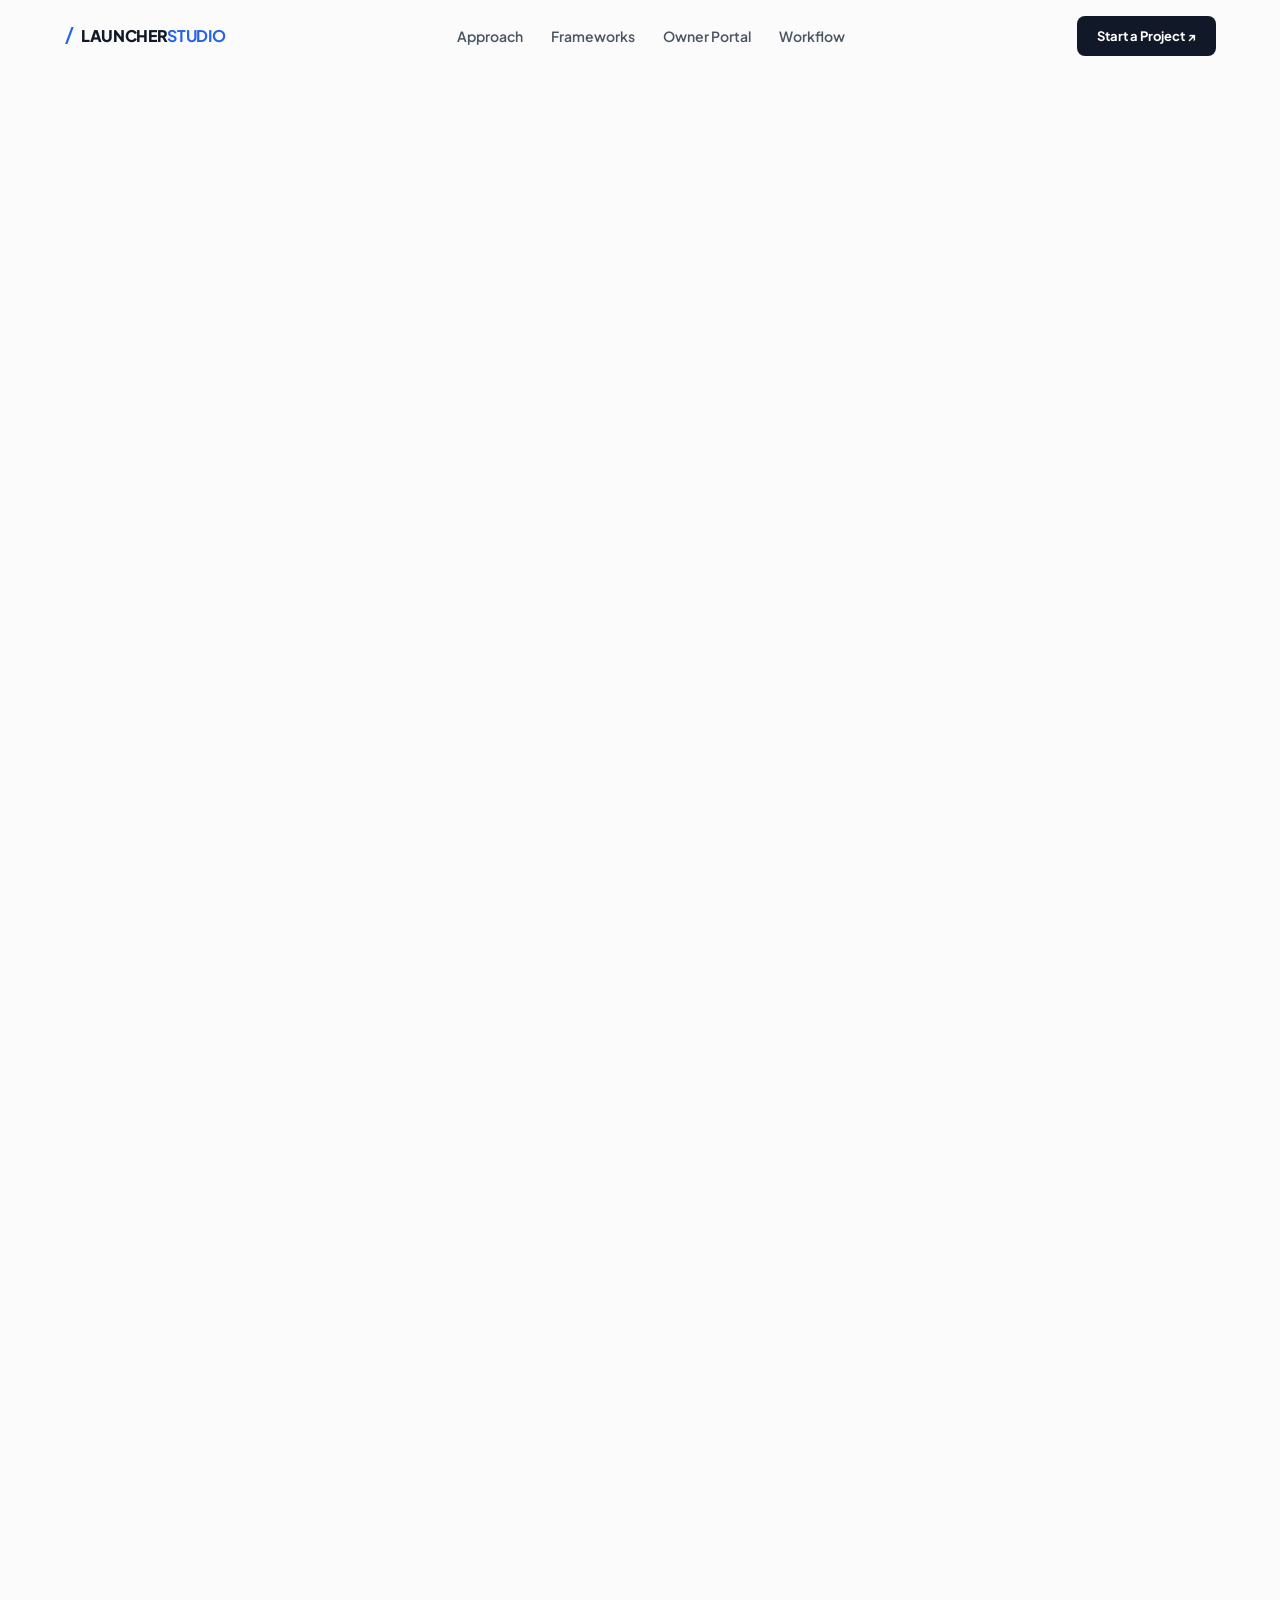
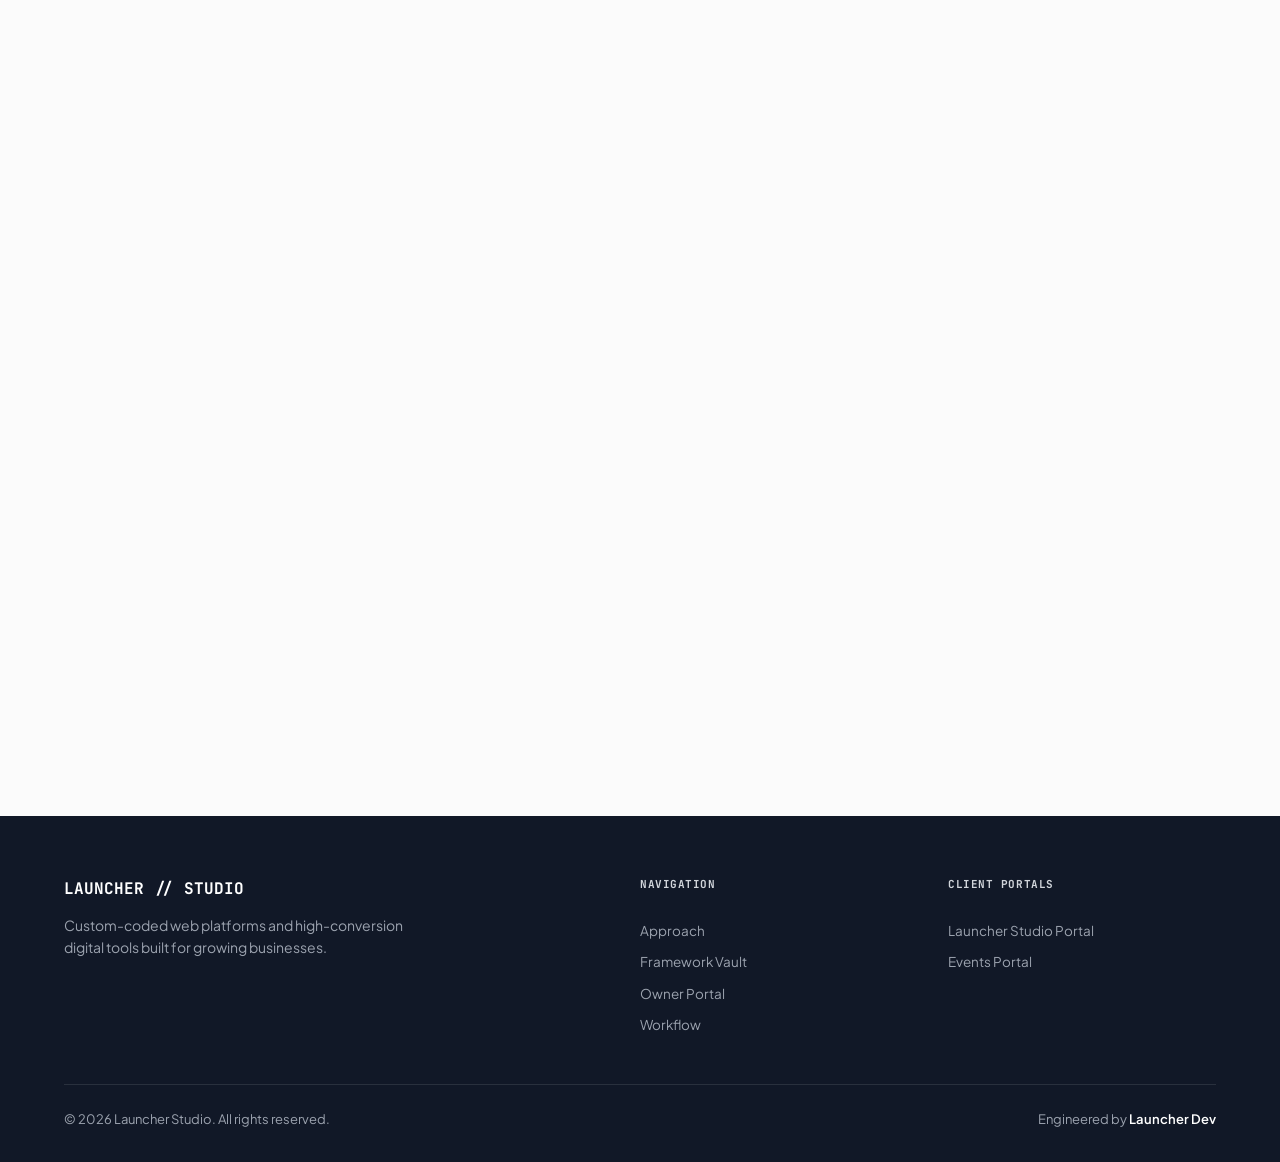
<file: index.html>
<!DOCTYPE html>
<html lang="en">
<head>
    <meta charset="UTF-8">
    <meta name="viewport" content="width=device-width, initial-scale=1.0">
    <title>LAUNCHER // STUDIO</title>
    <link rel="icon" type="image/svg+xml" href="/Files/LaunchpadFAV.svg">
    <link rel="stylesheet" href="styles.css">

    <!-- FontAwesome & Google Fonts -->
    <link rel="stylesheet" href="https://cdnjs.cloudflare.com/ajax/libs/font-awesome/6.4.0/css/all.min.css">
    <link rel="preconnect" href="https://fonts.googleapis.com">
    <link rel="preconnect" href="https://fonts.gstatic.com" crossorigin>
    <link href="https://fonts.googleapis.com/css2?family=Plus+Jakarta+Sans:ital,wght@0,400;0,600;0,700;0,800;1,400&family=JetBrains+Mono:wght@500;700&display=swap" rel="stylesheet">

    <meta property="og:type" content="website">
    <meta property="og:url" content="https://launcher-studio.vercel.app">
    <meta property="og:title" content="LAUNCHER STUDIO // High-Performance Web Development">
    <meta property="og:description" content="Custom-coded, ultra-fast web platforms and digital invite engines for modern businesses.">
    <meta property="og:image" content="https://launcher-studio.vercel.app/Files/og-preview.png">
</head>
<body class="editorial-engine">

    <!-- Navigation Bar -->
    <header class="studio-header">
        <div class="container nav-row">
            <a href="#" class="studio-logo">
                <span class="logo-mark">/</span>
                <span class="logo-type">LAUNCHER<strong>STUDIO</strong></span>
            </a>

            <nav class="pill-nav">
                <a href="#advantages" class="pill-link">Approach</a>
                <a href="#vault" class="pill-link">Frameworks</a>
                <a href="#portal" class="pill-link">Owner Portal</a>
                <a href="#workflow" class="pill-link">Workflow</a>
            </nav>

            <a href="#contact" class="btn-cta-nav">Start a Project ↗</a>

            <button class="mobile-toggle" id="navToggle" aria-label="Toggle Navigation">
                <i class="fas fa-bars"></i>
            </button>
        </div>
    </header>

    <main>
        <!-- Hero Section -->
        <section class="hero-block anim-fade-up">
            <div class="container hero-grid">
                <div class="hero-left">
                    <div class="tech-badge">
                        <span class="pulse-indicator"></span> Custom Code • Zero Page Builders
                    </div>
                    <h1>Websites built for speed, conversion, and zero maintenance overhead.</h1>
                    <p class="hero-intro">We design and hand-code fast, clean digital platforms for local businesses. No clunky plugins, no sudden website crashes, and no unnecessary page-builder bloat.</p>

                    <div class="hero-btn-group">
                        <a href="#vault" class="btn-primary-studio">Explore Framework Vault ↗</a>
                        <a href="#advantages" class="btn-secondary-studio">Why Custom Code Wins ↓</a>
                    </div>
                </div>

                <div class="hero-right">
                    <div class="hero-metric-card">
                        <div class="card-top-tag">GUARANTEED PERFORMANCE METRICS</div>
                        <div class="metric-display">
                            <span class="metric-num">0.4s</span>
                            <span class="metric-title">Average Mobile Load Time</span>
                        </div>
                        <div class="metric-list">
                            <div class="m-row"><i class="fas fa-bolt"></i> <span>Instant Mobile Opening Speed</span></div>
                            <div class="m-row"><i class="fas fa-shield-alt"></i> <span>Built for 24/7 Reliability</span></div>
                            <div class="m-row"><i class="fas fa-check-circle"></i> <span>No Plugin Security Risks or Crashes</span></div>
                        </div>
                    </div>
                </div>
            </div>
        </section>

        <!-- Advantages Section -->
        <section id="advantages" class="advantages-block anim-fade-up">
            <div class="container">
                <div class="section-header-editorial">
                    <span class="eyebrow-tag">// CORE ADVANTAGES</span>
                    <h2>Engineered for local business growth.</h2>
                </div>

                <div class="advantages-tri-grid">
                    <div class="adv-card">
                        <span class="adv-num">01</span>
                        <h3>Instant Mobile Loading</h3>
                        <p>When a client taps your website link on a mobile phone, every second of lag leads to lost sales. Our custom sites open immediately on 4G and 5G networks.</p>
                    </div>

                    <div class="adv-card">
                        <span class="adv-num">02</span>
                        <h3>Zero Plugin Fatigue</h3>
                        <p>Standard WordPress and Wix sites break when background plugins auto-update. We hand-code our architecture so your site runs reliably 24/7 without requiring maintenance fees.</p>
                    </div>

                    <div class="adv-card">
                        <span class="adv-num">03</span>
                        <h3>Conversion-First Layouts</h3>
                        <p>A beautiful site is useless if it doesn't generate inquiries. We structure layouts around clear call buttons, instant contact triggers, and intuitive booking flows.</p>
                    </div>
                </div>
            </div>
        </section>

        <!-- Framework Vault Section -->
        <section id="vault" class="vault-block anim-fade-up">
            <div class="container">
                <div class="vault-top-flex">
                    <div>
                        <span class="eyebrow-tag">// READY-TO-CUSTOMIZE BLUEPRINTS</span>
                        <h2>The Framework Vault <small class="vault-counter-badge" id="templateCounter">00</small></h2>
                    </div>

                    <div class="filter-controls">
                        <button class="filter-btn active" data-filter="all">All Niches</button>
                        <button class="filter-btn" data-filter="bakery">Bakeries & Food</button>
                        <button class="filter-btn" data-filter="conversion">Services & Leads</button>
                        <button class="filter-btn" data-filter="visual">Visual & Creative</button>
                        <button class="filter-btn" data-filter="invite">Event E-Invitations</button>
                    </div>
                </div>

                <div class="work-matrix-grid" id="projectMatrix"></div>
            </div>
        </section>

        <!-- Owner Portal Experience Section -->
        <section id="portal" class="portal-block anim-fade-up">
            <div class="container portal-flex">
                <div class="portal-copy">
                    <span class="eyebrow-tag">// OWNER AUTONOMY</span>
                    <h2>Update prices, menus, and gallery photos directly from your phone.</h2>
                    <p>You don't need coding knowledge to keep your business information fresh. Tier 2 builds include a dedicated, mobile-optimized admin portal built for daily updates on the go.</p>

                    <div class="portal-feature-list">
                        <div class="pf-item">
                            <i class="fas fa-camera"></i>
                            <div>
                                <strong>Snap & Upload Photos</strong>
                                <p>Take a photo with your phone camera and publish it straight to your live gallery.</p>
                            </div>
                        </div>

                        <div class="pf-item">
                            <i class="fas fa-tags"></i>
                            <div>
                                <strong>Live Pricing & Menu Adjustments</strong>
                                <p>Update service rates or hide out-of-stock menu items in seconds.</p>
                            </div>
                        </div>
                    </div>
                </div>

                <div class="portal-browser-mockup">
                    <div class="browser-header">
                        <div class="b-dots"><span></span><span></span><span></span></div>
                        <span class="b-title">CLIENT OWNER PORTAL DEMO</span>
                    </div>
                    <div class="browser-body">
                        <div class="status-badge-green">
                            <span class="pulse-dot"></span> LIVE DASHBOARD CONNECTED
                        </div>
                        <div class="upload-area">
                            <i class="fas fa-cloud-upload-alt"></i>
                            <span>Tap to upload high-res photo from device</span>
                        </div>
                        <div class="mock-fields">
                            <input type="text" value="Specialty Layered Cake" readonly>
                            <input type="text" value="₱1,800" readonly>
                        </div>
                        <button class="btn-mock-publish" onclick="return false;">Publish to Live Gallery ↗</button>
                    </div>
                </div>
            </div>
        </section>

        <!-- Delivery Workflow Section -->
        <section id="workflow" class="workflow-block anim-fade-up">
            <div class="container">
                <div class="section-header-editorial text-center">
                    <span class="eyebrow-tag">// TRANSPARENT PROCESS</span>
                    <h2>From Strategy to Live Launch in Days</h2>
                </div>

                <div class="workflow-grid">
                    <div class="step-card">
                        <span class="step-badge">01</span>
                        <h4>Onboarding</h4>
                        <span class="step-time">1–2 Days</span>
                        <p>We collect your logo, product photos, contact details, and menu list using a simple questionnaire.</p>
                    </div>

                    <div class="step-card">
                        <span class="step-badge">02</span>
                        <h4>Design & Branding</h4>
                        <span class="step-time">2–3 Days</span>
                        <p>We prepare a custom visual layout tailored specifically to your brand colors and target market.</p>
                    </div>

                    <div class="step-card">
                        <span class="step-badge">03</span>
                        <h4>Custom Building</h4>
                        <span class="step-time">3–7 Days</span>
                        <p>We hand-code your platform, set up database pipelines, and test mobile responsiveness across devices.</p>
                    </div>

                    <div class="step-card">
                        <span class="step-badge">04</span>
                        <h4>Go-Live</h4>
                        <span class="step-time">1–2 Days</span>
                        <p>Final domain connection, security check, and handover of your private admin access credentials!</p>
                    </div>
                </div>

                <div class="guarantee-ribbon">
                    <i class="fas fa-shield-alt g-icon"></i>
                    <div>
                        <h4>30-Day Support Guarantee Included</h4>
                        <p>Every website launch includes 30 days of free technical support to handle any minor text adjustments or post-launch updates.</p>
                    </div>
                </div>
            </div>
        </section>

        <!-- Intake Form Section -->
        <section id="contact" class="contact-block anim-fade-up">
            <div class="container contact-max">
                <div class="section-header-editorial text-center">
                    <span class="eyebrow-tag">// START A PROJECT</span>
                    <h2>Ready to Build Your Custom Website?</h2>
                    <p class="sub-lead">Tell us about your goals below, and we will get back to you with a direct action plan.</p>
                </div>

                <form id="agencyForm" class="editorial-form">
                    <div class="form-grid">
                        <div class="form-group">
                            <label for="bizName">YOUR NAME / BUSINESS NAME</label>
                            <input type="text" id="bizName" placeholder="e.g. Maria / Artisan Bakery" required>
                        </div>
                        <div class="form-group">
                            <label for="bizEmail">EMAIL ADDRESS</label>
                            <input type="email" id="bizEmail" placeholder="name@domain.com" required>
                        </div>
                    </div>

                    <div class="form-group">
                        <label for="bizGoal">PRIMARY GOAL</label>
                        <select id="bizGoal" required>
                            <option value="" disabled selected>Select main objective...</option>
                            <option value="custom">Customize a Ready Vault Framework</option>
                            <option value="fullstack">Build a Custom Web Application</option>
                            <option value="consult">Schedule a Free Strategy Call</option>
                        </select>
                    </div>

                    <div class="form-group">
                        <label for="bizBrief">PROJECT DETAILS</label>
                        <textarea id="bizBrief" rows="4" placeholder="Tell us about your business goals, target audience, key features you need, or target launch date..."></textarea>
                    </div>

                    <button type="submit" class="btn-submit-editorial">Send Project Brief →</button>
                </form>
            </div>
        </section>
    </main>

    <!-- Refined Editorial Footer -->
    <footer class="editorial-footer">
        <div class="container">
            <div class="footer-grid">
                <div class="f-col-brand">
                    <div class="f-brand-title">LAUNCHER // STUDIO</div>
                    <p class="f-brand-desc">Custom-coded web platforms and high-conversion digital tools built for growing businesses.</p>
                </div>

                <div class="f-col-links">
                    <span class="f-col-label">NAVIGATION</span>
                    <a href="#advantages">Approach</a>
                    <a href="#vault">Framework Vault</a>
                    <a href="#portal">Owner Portal</a>
                    <a href="#workflow">Workflow</a>
                </div>

                <div class="f-col-links">
                    <span class="f-col-label">CLIENT PORTALS</span>
                    <a href="/dashboard/">Launcher Studio Portal</a>
                    <a href="/event-hq-client-portal/">Events Portal</a>
                </div>
            </div>

            <div class="footer-bottom-row">
                <p>&copy; 2026 Launcher Studio. All rights reserved.</p>
                <p>Engineered by <a href="mailto:the.launchpaddev@gmail.com">Launcher Dev</a></p>
            </div>
        </div>
    </footer>

    <script src="config.js"></script>
    <script src="script.js"></script>
</body>
</html>
</file>
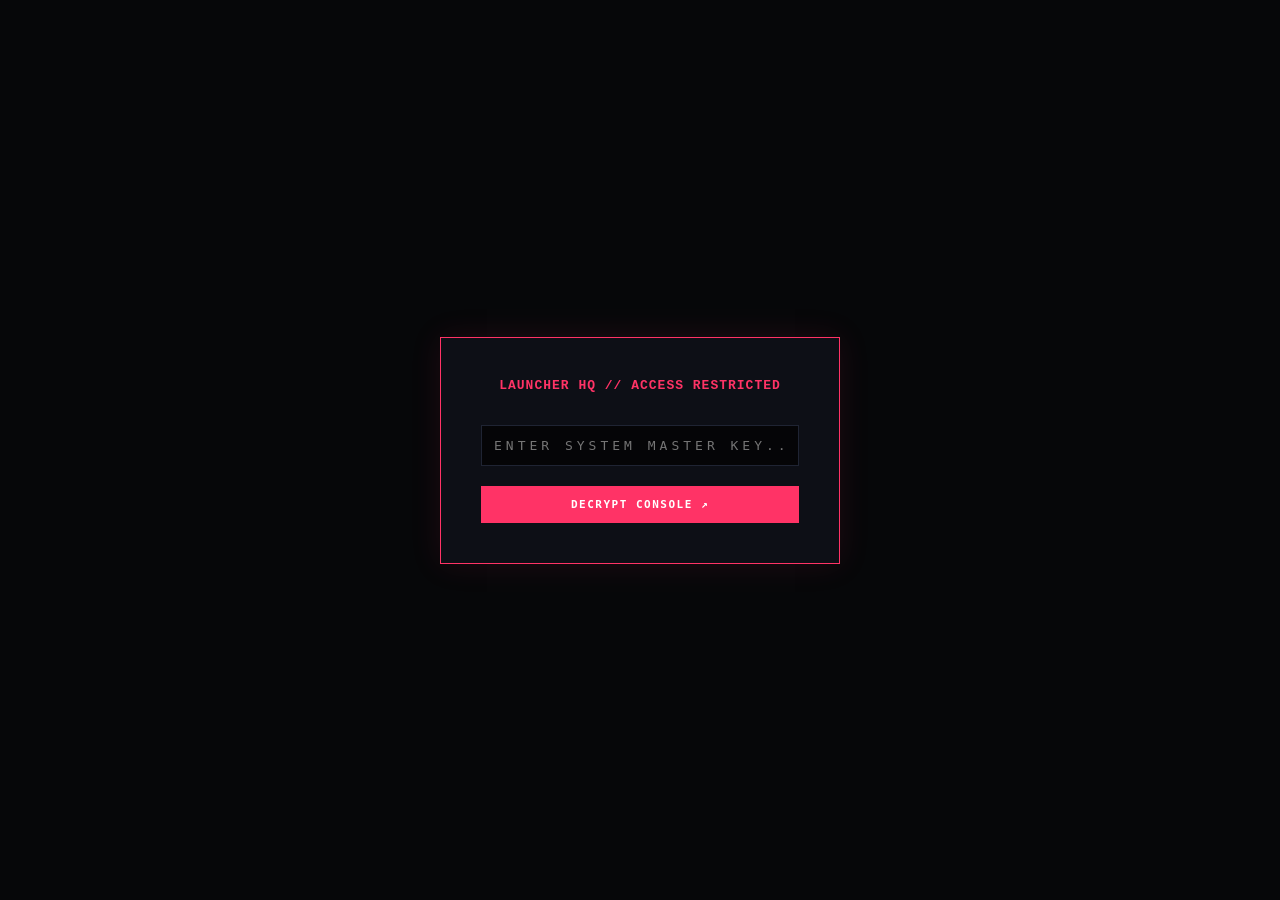
<file: dashboard/index.html>
<!DOCTYPE html>
<html lang="en">
<head>
    <meta charset="UTF-8">
    <meta name="viewport" content="width=device-width, initial-scale=1.0">
    <title>LAUNCHER STUDIO // Ops Command</title>
    <link rel="icon" type="image/svg+xml" href="/Files/LaunchpadFAV.svg">
    <link rel="stylesheet" href="dashboard.css">
    <!-- FontAwesome Icons -->
    <link rel="stylesheet" href="https://cdnjs.cloudflare.com/ajax/libs/font-awesome/6.4.0/css/all.min.css">
</head>

<body>

    <div id="authGateOverlay" class="auth-gate-overlay">
        <div class="auth-gate-card">
            <h2>LAUNCHER HQ // ACCESS RESTRICTED</h2>
            <form id="authGateForm">
                <input type="password" id="gatePasskeyInput" placeholder="ENTER SYSTEM MASTER KEY..." required>
                <button type="submit" class="btn-auth-submit">Decrypt Console ↗</button>
            </form>
            <p id="authGateError" class="auth-error-log"></p>
        </div>
    </div>

    <!-- CUSTOM APP MODAL NOTIFICATION OVERLAY -->
    <div id="appModalOverlay" class="modal-overlay" style="display: none;">
        <div class="modal-content-card" style="max-width: 420px; text-align: center;">
            <div class="modal-header-row" style="justify-content: center; border-bottom: none; margin-bottom: 0.5rem;">
                <h3 id="appModalTitle" style="color: var(--neon-blue);">NOTIFICATION</h3>
            </div>
            <p id="appModalMessage" style="font-size: 0.85rem; color: #cbd5e1; line-height: 1.6; margin-bottom: 1.5rem;"></p>
            <button id="appModalCloseBtn" class="btn-deploy" style="width: 100%;">ACKNOWLEDGE</button>
        </div>
    </div>

    <div id="tplModalOverlay" class="modal-overlay" style="display: none;">
        <div class="modal-content-card">
            <div class="modal-header-row">
                <h3>PUBLISH NEW FRAMEWORK</h3>
                <button id="closeTplModalBtn" class="btn-close-modal">✕</button>
            </div>
            
            <form id="templateForm" class="cms-form-container">
                <input type="text" id="tplTitle" placeholder="Framework Name (e.g., Dream Dough Bakery)" required>
                <input type="text" id="tplTag" placeholder="Functional Subtitle (e.g., Custom Cakes & Confections)" required>
                
                <select id="tplCategory" required>
                    <option value="" disabled selected>Select Sorting Category...</option>
                    <option value="bakery">Bakeries & Food Studios</option>
                    <option value="conversion">Booking & Leads</option>
                    <option value="visual">Visual & Creative</option>
                    <option value="invite">Event E-Invitations</option>
                </select>

                <select id="tplGradient">
                    <option value="linear-gradient(135deg, #00f0ff 0%, #1a2035 100%)">Cyber Cyan Glow</option>
                    <option value="linear-gradient(135deg, #00ff66 0%, #12141c 100%)">Matrix Green Glow</option>
                    <option value="linear-gradient(135deg, #ff3366 0%, #1a1e29 100%)">Neon Crimson Glow</option>
                    <option value="linear-gradient(135deg, #a855f7 0%, #0d0f16 100%)">Royal Violet Glow</option>
                </select>

                <input type="text" id="vaultTargetUrl" placeholder="Live Preview URL (e.g., https://dreamdough.vercel.app)" required>
                <input type="text" id="tplBanner" placeholder="Banner Text (e.g., BAKERY FRAMEWORK)" value="READY FRAMEWORK">
                <input type="file" id="thumbnailFile" name="thumbnailFile" accept="image/*">
                <textarea id="tplDescription" rows="4" placeholder="Plain-text benefit description written for the customer..." required></textarea>
                
                <button type="submit" class="btn-deploy">DEPLOY FRAMEWORK TO ENGINE →</button>
            </form>
        </div>
    </div>

    <div class="app-container">
    
        <div class="mobile-header-bar">
            <div class="brand-title-mobile">L.STD<span>//CMS</span></div>
            <button id="mobileMenuToggleBtn" class="btn-mobile-toggle">MENU ☰</button>
        </div>

        <aside id="sidebarPanel">
            <div class="sidebar-main">
                <div class="brand-title-desktop">L.STD<span>//CMS</span></div>
                <ul class="nav-links" id="navLinksList">
                    <li class="nav-item active" id="tabBriefs">Data Tracker</li>
                    <li class="nav-item" id="tabTemplates">Template Manager</li>
                    <li class="nav-item" id="tabEventHQ">Event HQ Provisioner</li>
                    <li class="nav-item" id="tabSecurity">Security Manager</li>
                </ul>
            </div>
            
            <div class="sidebar-footer">
                <div class="version-tag">v2.0.0-LAUNCHER_CMS</div>
                <button id="logoutBtn" class="btn-exit">EXIT CONSOLE ↗</button>
            </div>
        </aside>

        <main>
            <div id="viewBriefs">
                <header>
                    <h1>MATRIX OPERATION DASHBOARD // BRIEFS</h1>
                </header>

                <section class="analytics-ribbon">
                    <div class="kpi-card blue">
                        <div class="kpi-label">Total Ingested Tracks</div>
                        <div id="kpiTotal" class="kpi-value">0</div>
                    </div>
                    <div class="kpi-card green">
                        <div class="kpi-label">Full-Stack Platforms</div>
                        <div id="kpiFullstack" class="kpi-value">0</div>
                    </div>
                    <div class="kpi-card red">
                        <div class="kpi-label">Active Consultations</div>
                        <div id="kpiConsult" class="kpi-value">0</div>
                    </div>
                </section>

                <section id="matrixGrid" class="matrix-grid">
                    <div class="empty-state">Compiling system data tracking streams...</div>
                </section>
            </div>

            <div id="viewTemplates" style="display: none;">
                <header>
                    <h1>FRAMEWORK ASSET MANAGER // CMS</h1>
                    <button id="openTplModalBtn" class="btn-open-modal">[ + PUBLISH NEW BLUEPRINT ]</button>
                </header>

                <div class="catalog-display-vault full-width-vault">
                    <h3>LIVE PRODUCTION MATRIX (<span id="cmsCount" style="color:var(--neon-green)">0</span>)</h3>
                    <div id="templateCatalogGrid" class="matrix-grid"></div>
                </div>
            </div>

            <div id="viewEventHQ" style="display: none;">
                <header>
                    <h1>EVENT HQ // GENERAL EVENT PROVISIONING SUITE</h1>
                </header>

                <div class="event-hq-grid-layout">
                    <!-- LEFT COLUMN: LIVE PROVISIONED DIRECTORY -->
                    <div class="catalog-display-vault">
                        <h3>PROVISIONED EVENTS DIRECTORY</h3>
                        <div class="table-wrapper" style="overflow-x:auto; margin-top: 1rem;">
                            <table style="width:100%; text-align:left; border-collapse:collapse; font-size:0.85rem;">
                                <thead>
                                    <tr style="border-bottom:1px solid var(--border-line); color:var(--text-muted); font-size:0.75rem; text-transform:uppercase;">
                                        <th style="padding:0.75rem;">Event / Host Profile</th>
                                        <th style="padding:0.75rem;">Login Email</th>
                                        <th style="padding:0.75rem;">Slug</th>
                                        <th style="padding:0.75rem;">Guests</th>
                                        <th style="padding:0.75rem;">Status</th>
                                        <th style="padding:0.75rem; text-align:center;">Actions</th>
                                    </tr>
                                </thead>
                                <tbody id="couplesTableBody">
                                    <tr><td colspan="6" style="padding:1.5rem; text-align:center; color:var(--text-muted);">Loading event directory...</td></tr>
                                </tbody>
                            </table>
                        </div>
                    </div>

                    <!-- RIGHT COLUMN: PROVISION FORM WITH EVENT TYPE SELECTOR -->
                    <div class="security-features-layout" style="margin:0;">
                        <div class="security-lock-card">
                            <div class="security-card-header-tag">[ ACC-02 // GENERAL PROVISIONER ]</div>
                            <h3>PROVISION NEW EVENT PORTAL</h3>
                            
                            <form id="provisionCoupleForm" class="cms-form-container">
                                <!-- EVENT TYPE SELECTOR -->
                                <div style="display:flex; flex-direction:column; gap:0.3rem;">
                                    <label style="font-size:0.7rem; color:var(--text-muted); font-family:monospace;">SELECT INVITATION / EVENT TYPE:</label>
                                    <select id="provEventType" required>
                                        <option value="" disabled selected>-- Select Event Classification --</option>
                                        <option value="wedding">💍 Wedding & Milestones</option>
                                        <option value="birthday">🎂 Birthday Celebration</option>
                                        <option value="corporate">🏢 Corporate Gala / Summit</option>
                                        <option value="private">✨ Private Party / Gathering</option>
                                    </select>
                                </div>

                                <input type="email" id="provEmail" placeholder="Host Login Email ID..." required>
                                <input type="password" id="provPassword" placeholder="Access Passcode..." required>
                                
                                <div style="display:flex; gap:0.5rem;">
                                    <input type="text" id="provBrideName" placeholder="Host / Principal 1..." required style="width:50%;">
                                    <input type="text" id="provGroomName" placeholder="Host / Principal 2 (Opt.)..." style="width:50%;">
                                </div>

                                <input type="text" id="provSlug" placeholder="URL Slug (e.g., mark-turns-30)..." required>
                                <input type="date" id="provEventDate" required>
                                <input type="text" id="provVenueName" placeholder="Venue Name..." required>
                                <input type="text" id="provVenueAddress" placeholder="Venue Address..." required>
                                <input type="text" id="provGoogleMapsUrl" placeholder="Google Maps URL (Optional)...">
                                
                                <!-- DUAL TEMPLATE SELECTION -->
                                <div style="display:flex; flex-direction:column; gap:0.3rem;">
                                    <label style="font-size:0.7rem; color:var(--text-muted); font-family:monospace;">REGULAR RSVP TEMPLATE:</label>
                                    <select id="provRegularTemplate" required>
                                        <option value="" disabled selected>Loading system templates...</option>
                                    </select>
                                </div>

                                <div style="display:flex; flex-direction:column; gap:0.3rem;">
                                    <label style="font-size:0.7rem; color:var(--text-muted); font-family:monospace;">ENTOURAGE / VIP TEMPLATE:</label>
                                    <select id="provEntourageTemplate">
                                        <option value="" selected>-- NONE (Use Single Default Template) --</option>
                                    </select>
                                </div>

                                <button type="submit" class="btn-deploy">CREATE EVENT PROFILE ↗</button>
                            </form>
                            <p id="provisionStatus" class="security-status-log" style="display: none;"></p>
                        </div>
                    </div>
                </div>
            </div>

            <div id="viewSecurity" style="display: none;">
                <header>
                    <h1>SECURITY MANAGEMENT SUITE // HQ CORE</h1>
                </header>

                <div class="security-features-layout">
                    <div class="security-lock-card">
                        <div class="security-card-header-tag">[ ACC-01 // SECURITY KEY ]</div>
                        <h3>ROTATE MASTER SECURITY KEY</h3>
                        
                        <form id="passwordUpdateForm">
                            <div class="security-input-group">
                                <label>Current Passcode Identity</label>
                                <input type="password" id="currentPass" required>
                            </div>
                            
                            <div class="security-input-group">
                                <label>New Master Key Parameter</label>
                                <input type="password" id="newPass" required>
                            </div>
                            
                            <button type="submit" class="btn-security-submit">COMMIT PARAMETER CHANGE ↗</button>
                        </form>
                        <p id="passUpdateStatus" class="security-status-log" style="display: none;"></p>
                    </div>
                </div>
            </div>

        </main>
    </div>
    
    <script src="/config.js"></script>
    <script src="dashboard.js"></script>
</body>
</html>
</file>
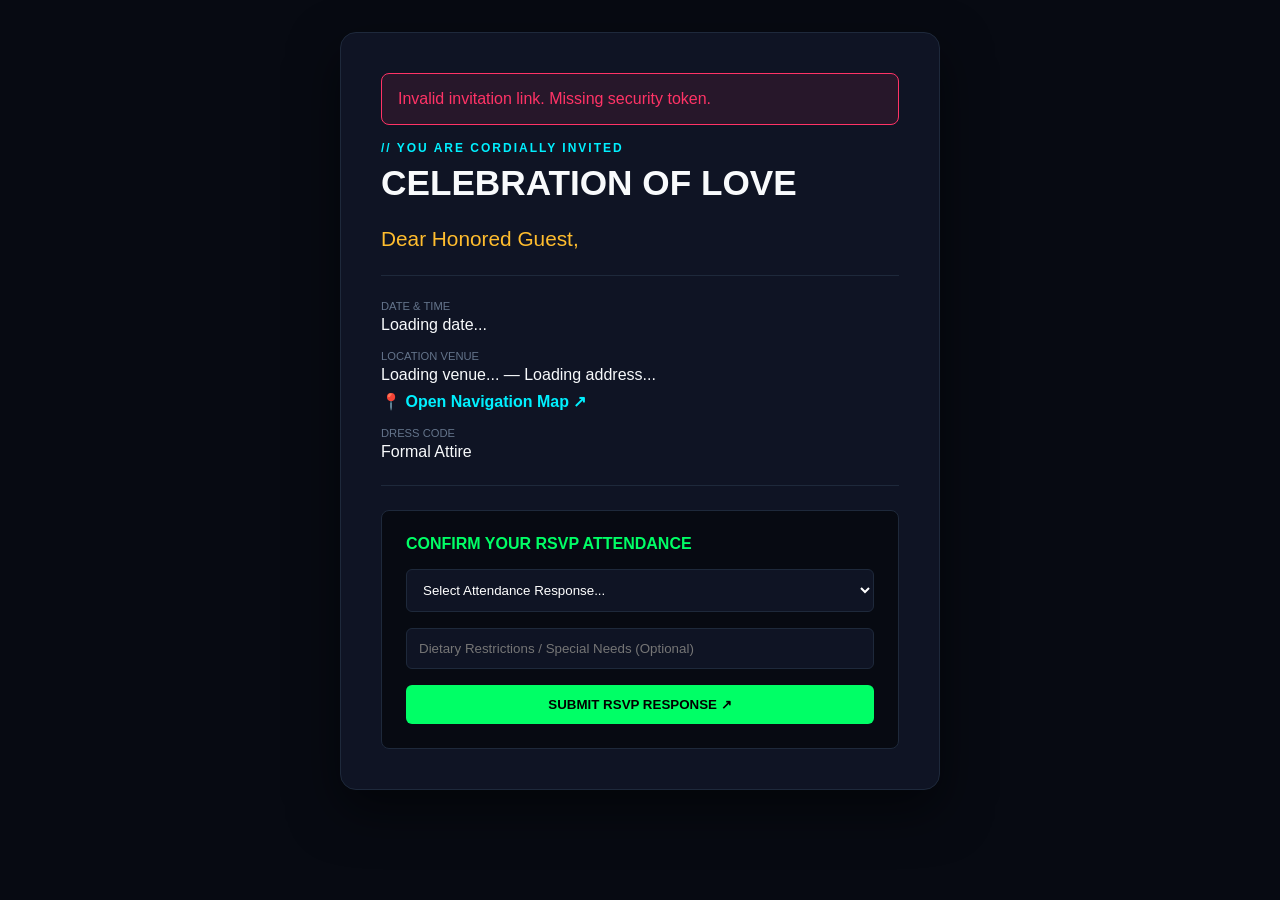
<file: event-hq-events/index.html>
<!DOCTYPE html>
<html lang="en">
<head>
    <meta charset="UTF-8">
    <meta name="viewport" content="width=device-width, initial-scale=1.0">
    <title>You Are Cordially Invited // Launcher HQ</title>
    <link rel="icon" type="image/svg+xml" href="/Files/LaunchpadFAV.svg">
    <link rel="stylesheet" href="event-hq-events.css">
</head>
<body>

    <div class="invite-card">
        <div id="errorContainer" class="error-banner"></div>

        <div class="header-tag">// YOU ARE CORDIALLY INVITED</div>
        <h1 id="eventTitle">CELEBRATION OF LOVE</h1>
        <!-- DYNAMIC GUEST NAME INJECTION TARGET -->
        <div id="guestGreeting" class="greeting">Dear Honored Guest,</div>

        <div class="details-grid">
            <div class="detail-item">
                <label>Date & Time</label>
                <span id="eventDate">Loading date...</span>
            </div>
            <div class="detail-item">
                <label>Location Venue</label>
                <span id="venueName">Loading venue...</span> — <span id="venueAddress">Loading address...</span>
                <div><a id="mapLink" href="#" target="_blank" class="map-btn">📍 Open Navigation Map ↗</a></div>
            </div>
            <div class="detail-item">
                <label>Dress Code</label>
                <span id="dressCode">Formal Attire</span>
            </div>
        </div>

        <div id="entourageSection" class="entourage-block" style="display: none;">
            <h4>👑 VIP ENTOURAGE DIRECTIVE</h4>
            <div class="entourage-detail">
                <strong>Early Call Time:</strong> <span id="entourageCallTime">—</span>
            </div>
            <div id="entourageNotes" class="entourage-notes-text"></div>
        </div>

        <div class="rsvp-section">
            <h3>CONFIRM YOUR RSVP ATTENDANCE</h3>
            <form id="rsvpForm" class="rsvp-form-container">
                <select id="rsvpStatusSelect" required>
                    <option value="pending" disabled selected>Select Attendance Response...</option>
                    <option value="attending">🟢 Attending (YES)</option>
                    <option value="declined">🔴 Regretfully Decline (NO)</option>
                </select>

                <div id="plusOneGroup" style="display: none;">
                    <label class="plus-one-label">Number of Additional +1 Guests:</label>
                    <input type="number" id="plusOneInput" min="0" max="5" value="0">
                </div>

                <input type="text" id="dietaryInput" placeholder="Dietary Restrictions / Special Needs (Optional)">

                <button type="submit">Submit RSVP Response ↗</button>
            </form>
            <div id="rsvpMessage" class="rsvp-status-message"></div>
        </div>
    </div>

    <script src="/config.js"></script>
    <script src="/event-hq-templates/event-hq-invite-engine.js"></script>
</body>
</html>
</file>
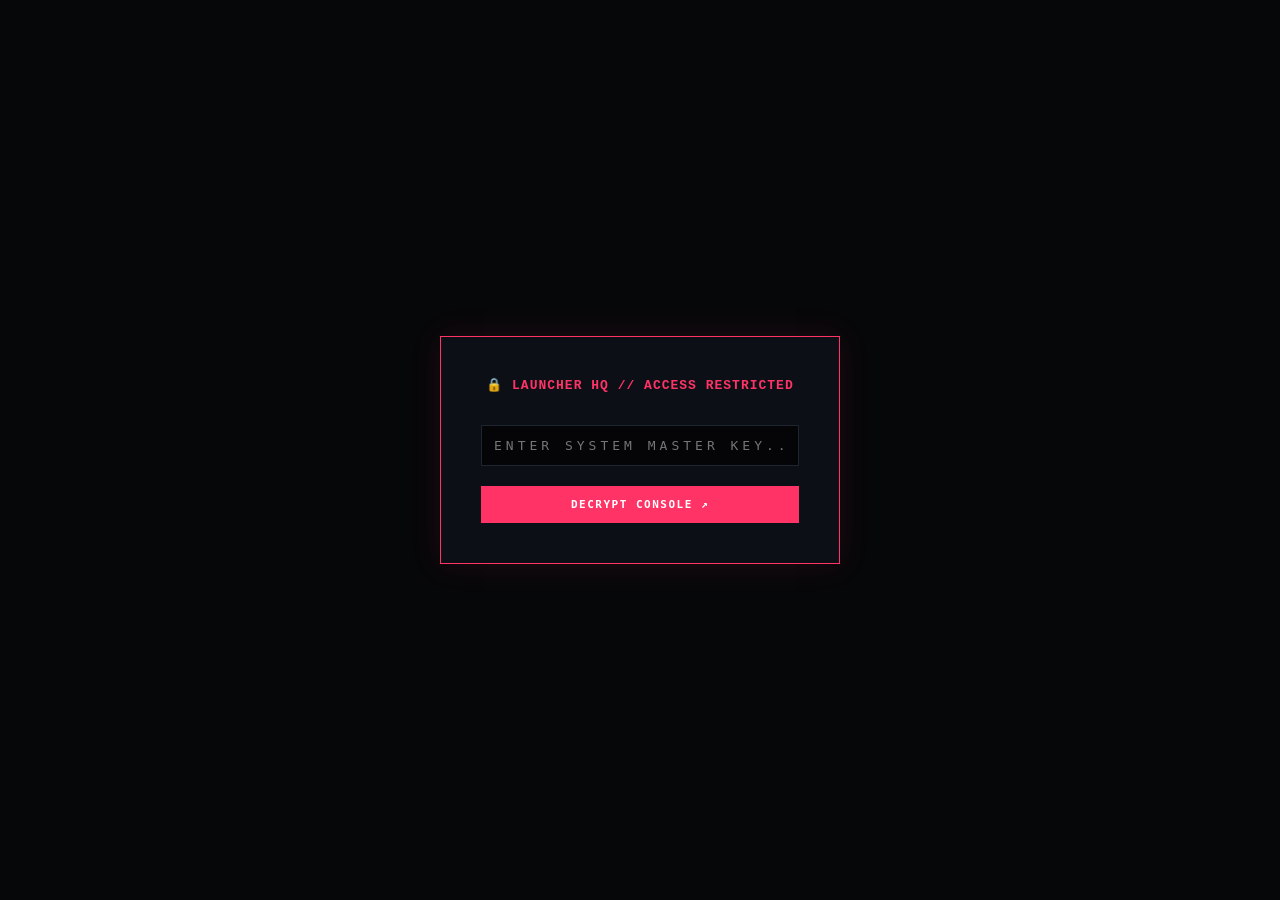
<file: dashboard.html>
<!-- Replace your dashboard.html with this updated structure -->
<!DOCTYPE html>
<html lang="en">
<head>
    <meta charset="UTF-8">
    <meta name="viewport" content="width=device-width, initial-scale=1.0">
    <title>LAUNCHER STUDIO // Ops Command</title>
    <link rel="icon" type="image/svg+xml" href="/Files/LaunchpadFAV.svg">
    <link rel="stylesheet" href="dashboard.css">
</head>

<body>

    <div id="authGateOverlay" class="auth-gate-overlay">
        <div class="auth-gate-card">
            <h2>🔒 LAUNCHER HQ // ACCESS RESTRICTED</h2>
            <form id="authGateForm">
                <input type="password" id="gatePasskeyInput" placeholder="ENTER SYSTEM MASTER KEY..." required>
                <button type="submit" class="btn-auth-submit">Decrypt Console ↗</button>
            </form>
            <p id="authGateError" class="auth-error-log"></p>
        </div>
    </div>

    <div id="tplModalOverlay" class="modal-overlay" style="display: none;">
        <div class="modal-content-card">
            <div class="modal-header-row">
                <h3>PUBLISH NEW FRAMEWORK</h3>
                <button id="closeTplModalBtn" class="btn-close-modal">✕</button>
            </div>
            
            <form id="templateForm" class="cms-form-container">
                <input type="text" id="tplTitle" placeholder="Framework Name (e.g., Dream Dough Bakery)" required>
                <input type="text" id="tplTag" placeholder="Functional Subtitle (e.g., Custom Cakes & Confections)" required>
                
                <select id="tplCategory" required>
                    <option value="" disabled selected>Select Sorting Category...</option>
                    <option value="bakery">Bakeries & Food Studios</option>
                    <option value="conversion">Booking & Leads</option>
                    <option value="visual">Visual & Creative</option>
                    <option value="invite">Event E-Invitations</option>
                </select>

                <select id="tplGradient">
                    <option value="linear-gradient(135deg, #00f0ff 0%, #1a2035 100%)">Cyber Cyan Glow</option>
                    <option value="linear-gradient(135deg, #00ff66 0%, #12141c 100%)">Matrix Green Glow</option>
                    <option value="linear-gradient(135deg, #ff3366 0%, #1a1e29 100%)">Neon Crimson Glow</option>
                    <option value="linear-gradient(135deg, #a855f7 0%, #0d0f16 100%)">Royal Violet Glow</option>
                </select>

                <input type="text" id="vaultTargetUrl" placeholder="Live Preview URL (e.g., https://dreamdough.vercel.app)" required>
                <input type="text" id="tplBanner" placeholder="Banner Text (e.g., 🍰 BAKERY FRAMEWORK)" value="⚡ READY FRAMEWORK">
                <input type="file" id="thumbnailFile" name="thumbnailFile" accept="image/*">
                <textarea id="tplDescription" rows="4" placeholder="Plain-text benefit description written for the customer..." required></textarea>
                
                <button type="submit" class="btn-deploy">DEPLOY FRAMEWORK TO ENGINE →</button>
            </form>
        </div>
    </div>

    <div class="app-container">
    
        <div class="mobile-header-bar">
            <div class="brand-title-mobile">LAUNCHER<span>//STUDIO</span></div>
            <button id="mobileMenuToggleBtn" class="btn-mobile-toggle">MENU ☰</button>
        </div>

        <aside id="sidebarPanel">
            <div class="sidebar-main">
                <div class="brand-title-desktop">LAUNCHER<span>//STUDIO</span></div>
                <ul class="nav-links" id="navLinksList">
                    <li class="nav-item active" id="tabBriefs">📡 Ingestion Matrix</li>
                    <li class="nav-item" id="tabTemplates">🎨 Template Manager</li>
                    <li class="nav-item" id="tabSecurity">🛡️ Security Manager</li>
                </ul>
            </div>
            
            <div class="sidebar-footer">
                <div class="version-tag">v2.0.0-LAUNCHER_CMS</div>
                <button id="logoutBtn" class="btn-exit">EXIT CONSOLE ↗</button>
            </div>
        </aside>

        <main>
            <div id="viewBriefs">
                <header>
                    <h1>MATRIX OPERATION DASHBOARD // BRIEFS</h1>
                </header>

                <section class="analytics-ribbon">
                    <div class="kpi-card blue">
                        <div class="kpi-label">Total Ingested Tracks</div>
                        <div id="kpiTotal" class="kpi-value">0</div>
                    </div>
                    <div class="kpi-card green">
                        <div class="kpi-label">Full-Stack Platforms</div>
                        <div id="kpiFullstack" class="kpi-value">0</div>
                    </div>
                    <div class="kpi-card red">
                        <div class="kpi-label">Active Consultations</div>
                        <div id="kpiConsult" class="kpi-value">0</div>
                    </div>
                </section>

                <section id="matrixGrid" class="matrix-grid">
                    <div class="empty-state">Compiling system data tracking streams...</div>
                </section>
            </div>

            <div id="viewTemplates" style="display: none;">
                <header>
                    <h1>FRAMEWORK ASSET MANAGER // CMS</h1>
                    <button id="openTplModalBtn" class="btn-open-modal">[ + PUBLISH NEW BLUEPRINT ]</button>
                </header>

                <div class="catalog-display-vault full-width-vault">
                    <h3>LIVE PRODUCTION MATRIX (<span id="cmsCount" style="color:var(--neon-green)">0</span>)</h3>
                    <div id="templateCatalogGrid" class="matrix-grid"></div>
                </div>
            </div>

            <div id="viewSecurity" style="display: none;">
                <header>
                    <h1>SECURITY MANAGEMENT SUITE // HQ CORE</h1>
                </header>

                <div class="security-features-layout">
                    <div class="security-lock-card">
                        <div class="security-card-header-tag">[ ACC-01 // SECURITY KEY ]</div>
                        <h3>ROTATE MASTER SECURITY KEY</h3>
                        
                        <form id="passwordUpdateForm">
                            <div class="security-input-group">
                                <label>Current Passcode Identity</label>
                                <input type="password" id="currentPass" required>
                            </div>
                            
                            <div class="security-input-group">
                                <label>New Master Key Parameter</label>
                                <input type="password" id="newPass" required>
                            </div>
                            
                            <button type="submit" class="btn-security-submit">COMMIT PARAMETER CHANGE ↗</button>
                        </form>
                        <p id="passUpdateStatus" class="security-status-log" style="display: none;"></p>
                    </div>
                </div>
            </div>

        </main>
    </div>
    
    <script src="config.js"></script>
    <script src="dashboard.js?v=2.0"></script>
</body>
</html>
</file>
<file: styles.css>
/* ==========================================================================
   LAUNCHER STUDIO // EDITORIAL DESIGN SYSTEM
   ========================================================================== */
@import url('https://fonts.googleapis.com/css2?family=Plus+Jakarta+Sans:wght@500;600;700;800&family=JetBrains+Mono:wght@500;700&display=swap');

:root {
    --bg-canvas: #FBFBFB;
    --bg-surface: #FFFFFF;
    --bg-subtle: #F3F4F6;
    
    --border-neutral: #E5E7EB;

    --text-primary: #111827;
    --text-secondary: #4B5563;
    --text-muted: #9CA3AF;

    --accent-blue: #2563EB;
    --accent-blue-hover: #1D4ED8;
    --accent-soft: rgba(37, 99, 235, 0.08);
    --status-green: #10B981;

    --shadow-sm: 0 2px 8px rgba(0, 0, 0, 0.04);
    --shadow-md: 0 12px 32px -4px rgba(0, 0, 0, 0.06);
    --shadow-lg: 0 20px 48px -8px rgba(0, 0, 0, 0.1);

    --font-heading: 'Plus Jakarta Sans', -apple-system, sans-serif;
    --font-mono: 'JetBrains Mono', monospace;
    --transition-smooth: all 0.35s cubic-bezier(0.16, 1, 0.3, 1);
}

*, *::before, *::after {
    box-sizing: border-box;
    margin: 0;
    padding: 0;
}

html {
    scroll-behavior: smooth;
    -webkit-text-size-adjust: 100%;
}

body.editorial-engine {
    font-family: var(--font-heading);
    font-size: 15px;
    line-height: 1.6;
    color: var(--text-secondary);
    background-color: var(--bg-canvas);
    overflow-x: hidden;
}

.container {
    width: 100%;
    max-width: 1200px;
    margin: 0 auto;
    padding: 0 24px;
}

.text-center { text-align: center; }

.eyebrow-tag {
    display: inline-block;
    font-family: var(--font-mono);
    font-size: 11px;
    font-weight: 700;
    color: var(--accent-blue);
    background: var(--accent-soft);
    padding: 6px 12px;
    border-radius: 6px;
    letter-spacing: 0.05em;
    margin-bottom: 16px;
    text-transform: uppercase;
}

/* Animation Engine Rules */
.anim-slide-left,
.anim-slide-right,
.anim-fade-up,
.adv-card,
.matrix-item,
.step-card,
.pf-item {
    opacity: 0;
    will-change: opacity, transform;
    transition: opacity 0.6s cubic-bezier(0.16, 1, 0.3, 1), 
                transform 0.6s cubic-bezier(0.16, 1, 0.3, 1);
}

.anim-slide-left { transform: translateX(-30px); }
.anim-slide-right { transform: translateX(30px); }

.anim-fade-up,
.adv-card,
.matrix-item,
.step-card,
.pf-item {
    transform: translateY(24px);
}

.anim-slide-left.is-revealed,
.anim-slide-right.is-revealed,
.anim-fade-up.is-revealed,
.adv-card.is-revealed,
.matrix-item.is-revealed,
.step-card.is-revealed,
.pf-item.is-revealed {
    opacity: 1 !important;
    transform: translate(0, 0) !important;
}

/* Header */
.studio-header {
    position: fixed;
    top: 0;
    left: 0;
    width: 100%;
    background: rgba(251, 251, 251, 0.88);
    backdrop-filter: blur(16px);
    z-index: 1000;
    height: 72px;
}

.nav-row {
    display: flex;
    justify-content: space-between;
    align-items: center;
    height: 100%;
}

.studio-logo {
    display: flex;
    align-items: center;
    gap: 6px;
    text-decoration: none;
    color: var(--text-primary);
}

.logo-mark { color: var(--accent-blue); font-family: var(--font-mono); font-weight: 700; font-size: 18px; }
.logo-type { font-size: 16px; font-weight: 800; letter-spacing: -0.02em; }
.logo-type strong { color: var(--accent-blue); }

.pill-nav { display: none; gap: 28px; align-items: center; }
@media (min-width: 850px) { .pill-nav { display: flex; } }

.pill-link {
    color: var(--text-secondary);
    text-decoration: none;
    font-size: 14px;
    font-weight: 600;
    transition: var(--transition-smooth);
}

.pill-link:hover { color: var(--accent-blue); }

.btn-cta-nav {
    display: none;
    background: var(--text-primary);
    color: #FFFFFF;
    text-decoration: none;
    font-weight: 700;
    font-size: 13px;
    padding: 10px 20px;
    border-radius: 8px;
    transition: var(--transition-smooth);
}

.btn-cta-nav:hover { background: var(--accent-blue); transform: translateY(-2px); }
@media (min-width: 850px) { .btn-cta-nav { display: inline-block; } }

.mobile-toggle {
    display: block;
    background: transparent;
    border: none;
    font-size: 20px;
    color: var(--text-primary);
    cursor: pointer;
}
@media (min-width: 850px) { .mobile-toggle { display: none; } }

/* Hero Section */
.hero-block { padding: 130px 0 80px 0; }

.hero-grid {
    display: grid;
    grid-template-columns: 1fr;
    gap: 48px;
    align-items: center;
}

@media (min-width: 900px) { .hero-grid { grid-template-columns: 1.2fr 0.8fr; } }

.tech-badge {
    display: inline-flex;
    align-items: center;
    gap: 8px;
    font-family: var(--font-mono);
    font-size: 11px;
    font-weight: 700;
    color: var(--accent-blue);
    background: var(--accent-soft);
    padding: 6px 14px;
    border-radius: 100px;
    margin-bottom: 24px;
}

.pulse-indicator {
    width: 8px;
    height: 8px;
    border-radius: 50%;
    background: var(--status-green);
    box-shadow: 0 0 10px var(--status-green);
}

.hero-left h1 {
    font-size: 38px;
    font-weight: 800;
    color: var(--text-primary);
    line-height: 1.15;
    letter-spacing: -0.03em;
    margin-bottom: 20px;
}

@media (min-width: 768px) { .hero-left h1 { font-size: 52px; } }

.hero-intro { font-size: 17px; color: var(--text-secondary); margin-bottom: 36px; max-width: 620px; }

.hero-btn-group { display: flex; gap: 16px; flex-wrap: wrap; }

.btn-primary-studio {
    background: var(--text-primary);
    color: #FFFFFF;
    text-decoration: none;
    font-weight: 700;
    font-size: 14px;
    padding: 16px 32px;
    border-radius: 10px;
    transition: var(--transition-smooth);
}

.btn-primary-studio:hover {
    background: var(--accent-blue);
    transform: translateY(-2px);
    box-shadow: var(--shadow-md);
}

.btn-secondary-studio {
    background: var(--bg-surface);
    color: var(--text-primary);
    border: 1px solid var(--border-neutral);
    text-decoration: none;
    font-weight: 700;
    font-size: 14px;
    padding: 16px 28px;
    border-radius: 10px;
    transition: var(--transition-smooth);
}

.btn-secondary-studio:hover { border-color: var(--text-primary); }

.hero-metric-card {
    background: var(--bg-surface);
    border: 1px solid var(--border-neutral);
    padding: 32px;
    border-radius: 20px;
    box-shadow: var(--shadow-lg);
}

.card-top-tag {
    font-family: var(--font-mono);
    font-size: 10px;
    font-weight: 700;
    color: var(--text-muted);
    letter-spacing: 0.08em;
    margin-bottom: 16px;
}

.metric-num {
    font-family: var(--font-mono);
    font-size: 52px;
    font-weight: 700;
    color: var(--accent-blue);
    line-height: 1;
    display: block;
    margin-bottom: 4px;
}

.metric-title {
    font-size: 15px;
    font-weight: 700;
    color: var(--text-primary);
    margin-bottom: 24px;
    display: block;
}

.metric-list {
    display: flex;
    flex-direction: column;
    gap: 12px;
    padding-top: 20px;
    border-top: 1px solid var(--border-neutral);
}

.m-row { display: flex; align-items: center; gap: 10px; font-size: 13.5px; color: var(--text-secondary); }
.m-row i { color: var(--status-green); }

/* Advantages Block */
.advantages-block { padding: 80px 0; }

.section-header-editorial h2 {
    font-size: 36px;
    font-weight: 800;
    color: var(--text-primary);
    letter-spacing: -0.02em;
    margin-bottom: 40px;
}

.advantages-tri-grid {
    display: grid;
    grid-template-columns: 1fr;
    gap: 24px;
}

@media (min-width: 768px) { .advantages-tri-grid { grid-template-columns: repeat(3, 1fr); } }

.adv-card {
    background: var(--bg-surface);
    border: 1px solid var(--border-neutral);
    padding: 32px;
    border-radius: 16px;
    transition: var(--transition-smooth);
}

.adv-card:hover { transform: translateY(-4px); box-shadow: var(--shadow-md); }

.adv-num {
    font-family: var(--font-mono);
    font-size: 20px;
    font-weight: 700;
    color: var(--accent-blue);
    display: block;
    margin-bottom: 16px;
}

.adv-card h3 { font-size: 18px; font-weight: 700; color: var(--text-primary); margin-bottom: 10px; }
.adv-card p { font-size: 14px; color: var(--text-secondary); }

/* ==========================================================================
   VAULT BLOCK // REDESIGNED EDITORIAL HEADER
   ========================================================================== */
.vault-block { 
    padding: 80px 0 100px 0; 
    background: var(--bg-surface);
    border-top: 1px solid var(--border-neutral);
}

.vault-top-flex {
    display: flex;
    flex-direction: column;
    align-items: center;
    text-align: center;
    gap: 24px;
    margin-bottom: 56px;
    max-width: 800px;
    margin-left: auto;
    margin-right: auto;
}

.vault-top-flex h2 { 
    font-size: 32px; 
    font-weight: 800; 
    color: var(--text-primary); 
    letter-spacing: -0.03em;
    display: flex;
    align-items: center;
    justify-content: center;
    flex-wrap: wrap;
    gap: 12px;
}

@media (min-width: 768px) { 
    .vault-top-flex h2 { font-size: 46px; } 
}

.vault-counter-badge {
    display: inline-block;
    font-family: var(--font-mono);
    font-size: 14px;
    font-weight: 700;
    color: #FFFFFF;
    background: var(--text-primary);
    padding: 6px 16px;
    border-radius: 100px;
    box-shadow: 0 4px 12px rgba(17, 24, 39, 0.15);
    transform: translateY(-2px);
}

/* Redesigned Segmented Filter Controls */
.filter-controls { 
    display: flex; /* Forces strict container adherence over inline-flex */
    width: max-content;
    max-width: 100%; /* Prevents clipping and bleeding off screen */
    gap: 4px; 
    background: var(--bg-subtle);
    padding: 6px;
    border-radius: 100px;
    border: 1px solid var(--border-neutral);
    box-shadow: inset 0 2px 6px rgba(0,0,0,0.03);
    
    /* Mobile-friendly scrolling */
    overflow-x: auto; 
    -webkit-overflow-scrolling: touch; 
    scrollbar-width: none; 
}

.filter-controls::-webkit-scrollbar {
    display: none;
}

/* Preserves right-side padding when scrolled to the very end on mobile */
.filter-controls::after {
    content: '';
    min-width: 2px;
}

.filter-btn {
    background: transparent;
    border: none;
    font-family: var(--font-heading);
    font-size: 14px;
    font-weight: 600;
    color: var(--text-secondary);
    padding: 10px 24px;
    border-radius: 100px;
    cursor: pointer;
    white-space: nowrap; 
    flex-shrink: 0; 
    transition: var(--transition-smooth);
}

.filter-btn:hover {
    color: var(--text-primary);
}

/* Restored High-Contrast Active State */
.filter-btn.active {
    background: var(--text-primary);
    color: #FFFFFF;
    box-shadow: 0 4px 12px rgba(17, 24, 39, 0.15);
}

/* Responsive Matrix Grid */
.work-matrix-grid {
    display: grid;
    grid-template-columns: 1fr;
    gap: 24px;
}

@media (min-width: 640px) { .work-matrix-grid { grid-template-columns: repeat(auto-fill, minmax(320px, 1fr)); } }

.matrix-item {
    background: var(--bg-surface);
    border: 1px solid var(--border-neutral);
    border-radius: 16px;
    overflow: hidden;
    display: flex;
    flex-direction: column;
    box-shadow: var(--shadow-sm);
    transition: var(--transition-smooth);
}

.matrix-item:hover { transform: translateY(-6px); box-shadow: var(--shadow-lg); border-color: rgba(37, 99, 235, 0.2); }

.image-viewport {
    height: 220px;
    background: var(--bg-subtle);
    display: flex;
    align-items: center;
    justify-content: center;
    border-bottom: 1px solid var(--border-neutral);
    position: relative;
    overflow: hidden;
}

.image-viewport img {
    width: 100%;
    height: 100%;
    object-fit: cover;
    object-position: top center;
    transition: transform 0.6s cubic-bezier(0.16, 1, 0.3, 1);
}

.matrix-item:hover .image-viewport img { transform: scale(1.05); }

.hover-preview-overlay {
    position: absolute;
    top: 0;
    left: 0;
    width: 100%;
    height: 100%;
    background: rgba(17, 24, 39, 0.5);
    backdrop-filter: blur(4px);
    display: flex;
    align-items: center;
    justify-content: center;
    opacity: 0;
    transition: var(--transition-smooth);
    pointer-events: none;
}

.matrix-item:hover .hover-preview-overlay { opacity: 1; }

.preview-badge {
    background: #FFFFFF;
    color: var(--text-primary);
    font-weight: 700;
    font-size: 13px;
    padding: 10px 20px;
    border-radius: 100px;
    box-shadow: var(--shadow-md);
    transform: translateY(10px);
    transition: transform 0.4s cubic-bezier(0.16, 1, 0.3, 1);
}

.matrix-item:hover .preview-badge {
    transform: translateY(0);
}

.mesh-banner-text {
    font-family: var(--font-mono);
    font-size: 11px;
    font-weight: 700;
    color: var(--text-primary);
    text-transform: uppercase;
}

.item-data-pane { padding: 24px; flex-grow: 1; }
.item-tag { font-family: var(--font-mono); font-size: 10.5px; font-weight: 700; color: var(--accent-blue); text-transform: uppercase; margin-bottom: 8px; display: inline-block; background: var(--accent-soft); padding: 4px 10px; border-radius: 4px; }
.item-data-pane h3 { font-size: 20px; font-weight: 800; color: var(--text-primary); margin-bottom: 8px; letter-spacing: -0.01em; }
.item-data-pane p { font-size: 14px; color: var(--text-secondary); line-height: 1.6; }

.item-action-pane { padding: 0 24px 24px 24px; }

.matrix-btn-blueprint {
    display: flex;
    align-items: center;
    justify-content: center;
    width: 100%;
    padding: 14px;
    background: var(--bg-subtle);
    color: var(--text-primary) !important;
    font-weight: 700;
    font-size: 14px;
    text-decoration: none;
    border-radius: 10px;
    transition: var(--transition-smooth);
}

.matrix-btn-blueprint:hover { background: var(--text-primary); color: #FFFFFF !important; box-shadow: var(--shadow-sm); }

/* Owner Portal Block */
.portal-block { padding: 80px 0; }

.portal-flex {
    display: grid;
    grid-template-columns: 1fr;
    gap: 48px;
    align-items: center;
}

@media (min-width: 900px) { .portal-flex { grid-template-columns: 1fr 1fr; } }

.portal-copy h2 { font-size: 36px; font-weight: 800; color: var(--text-primary); margin-bottom: 16px; }
.portal-copy p { font-size: 16px; color: var(--text-secondary); margin-bottom: 32px; }

.portal-feature-list { display: flex; flex-direction: column; gap: 20px; }

.pf-item { display: flex; gap: 16px; align-items: flex-start; }
.pf-item i { font-size: 20px; color: var(--accent-blue); margin-top: 2px; }
.pf-item strong { font-size: 16px; color: var(--text-primary); display: block; }
.pf-item p { font-size: 14px; color: var(--text-secondary); }

.portal-browser-mockup {
    background: var(--bg-surface);
    border: 1px solid var(--border-neutral);
    border-radius: 20px;
    box-shadow: var(--shadow-lg);
    overflow: hidden;
}

.browser-header {
    background: var(--bg-subtle);
    padding: 14px 20px;
    border-bottom: 1px solid var(--border-neutral);
    display: flex;
    align-items: center;
}

.b-dots { display: flex; gap: 6px; }
.b-dots span { width: 10px; height: 10px; border-radius: 50%; background: #D1D5DB; }

.b-title {
    font-family: var(--font-mono);
    font-size: 11px;
    font-weight: 700;
    color: var(--text-muted);
    margin-left: auto;
}

.browser-body { padding: 28px; display: flex; flex-direction: column; gap: 16px; }

.status-badge-green {
    background: rgba(16, 185, 129, 0.1);
    color: var(--status-green);
    font-family: var(--font-mono);
    font-size: 11px;
    font-weight: 700;
    padding: 8px 12px;
    border-radius: 6px;
    display: flex;
    align-items: center;
    gap: 8px;
}

.upload-area {
    border: 2px dashed var(--border-neutral);
    padding: 24px;
    border-radius: 12px;
    text-align: center;
    color: var(--text-muted);
    font-size: 13px;
    display: flex;
    flex-direction: column;
    gap: 6px;
}

.upload-area i { font-size: 24px; color: var(--accent-blue); }

.mock-fields { display: grid; grid-template-columns: 1fr 1fr; gap: 12px; }

.mock-fields input {
    background: var(--bg-canvas);
    border: 1px solid var(--border-neutral);
    padding: 12px;
    color: var(--text-primary);
    border-radius: 8px;
    font-size: 13px;
}

.btn-mock-publish {
    background: var(--text-primary);
    color: #FFFFFF;
    border: none;
    padding: 14px;
    font-weight: 700;
    border-radius: 8px;
    cursor: pointer;
}

/* Workflow Block */
.workflow-block { padding: 80px 0; }

.workflow-grid {
    display: grid;
    grid-template-columns: 1fr;
    gap: 20px;
    margin-top: 40px;
}

@media (min-width: 768px) { .workflow-grid { grid-template-columns: repeat(4, 1fr); } }

.step-card {
    background: var(--bg-surface);
    border: 1px solid var(--border-neutral);
    padding: 28px;
    border-radius: 16px;
}

.step-badge {
    font-family: var(--font-mono);
    font-size: 24px;
    font-weight: 700;
    color: var(--accent-blue);
    display: block;
    margin-bottom: 8px;
}

.step-card h4 { font-size: 18px; font-weight: 700; color: var(--text-primary); margin-bottom: 4px; }

.step-time {
    display: inline-block;
    font-family: var(--font-mono);
    font-size: 10px;
    background: var(--accent-soft);
    color: var(--accent-blue);
    padding: 2px 8px;
    border-radius: 4px;
    margin-bottom: 12px;
}

.step-card p { font-size: 13.5px; color: var(--text-secondary); }

.guarantee-ribbon {
    max-width: 680px;
    margin: 40px auto 0 auto;
    background: var(--bg-surface);
    border: 1px solid var(--border-neutral);
    padding: 24px;
    border-radius: 16px;
    display: flex;
    align-items: center;
    gap: 20px;
    box-shadow: var(--shadow-sm);
}

.g-icon { font-size: 28px; color: var(--accent-blue); }
.guarantee-ribbon h4 { font-size: 16px; color: var(--text-primary); margin-bottom: 2px; }
.guarantee-ribbon p { font-size: 13.5px; color: var(--text-secondary); }

/* Intake Block */
.contact-block { padding: 80px 0 100px 0; }
.contact-max { max-width: 620px; margin: 0 auto; }
.sub-lead { font-size: 15px; color: var(--text-secondary); margin-top: 6px; }

.editorial-form {
    background: var(--bg-surface);
    border: 1px solid var(--border-neutral);
    padding: 36px;
    border-radius: 20px;
    margin-top: 32px;
    box-shadow: var(--shadow-md);
}

.form-grid { display: grid; grid-template-columns: 1fr; gap: 16px; }
@media (min-width: 640px) { .form-grid { grid-template-columns: 1fr 1fr; } }

.form-group { margin-bottom: 16px; }

.form-group label {
    display: block;
    font-family: var(--font-mono);
    font-size: 10px;
    font-weight: 700;
    color: var(--text-muted);
    margin-bottom: 6px;
}

.form-group input, .form-group select, .form-group textarea {
    width: 100%;
    padding: 14px;
    font-family: var(--font-heading);
    font-size: 14px;
    background: var(--bg-canvas);
    border: 1px solid var(--border-neutral);
    color: var(--text-primary);
    border-radius: 8px;
    outline: none;
    transition: var(--transition-smooth);
}

.form-group input:focus, .form-group select:focus, .form-group textarea:focus {
    border-color: var(--accent-blue);
    box-shadow: 0 0 0 3px var(--accent-soft);
}

.btn-submit-editorial {
    width: 100%;
    background: var(--accent-blue);
    color: #FFFFFF;
    font-family: var(--font-heading);
    font-weight: 700;
    font-size: 15px;
    padding: 16px;
    border: none;
    border-radius: 8px;
    cursor: pointer;
    transition: var(--transition-smooth);
}

.btn-submit-editorial:hover { background: var(--accent-blue-hover); transform: translateY(-2px); }

/* High-End Dark Editorial Footer */
.editorial-footer {
    padding: 60px 0 32px 0;
    background: #111827;
    color: #9CA3AF;
    font-size: 13.5px;
}

.footer-grid {
    display: grid;
    grid-template-columns: 1fr;
    gap: 40px;
    margin-bottom: 48px;
}

@media (min-width: 768px) {
    .footer-grid { grid-template-columns: 2fr 1fr 1fr; }
}

.f-brand-title {
    font-family: var(--font-mono);
    font-weight: 700;
    font-size: 16px;
    color: #FFFFFF;
    margin-bottom: 12px;
}

.f-brand-desc {
    max-width: 360px;
    color: #9CA3AF;
    font-size: 14px;
}

.f-col-label {
    display: block;
    font-family: var(--font-mono);
    font-size: 11px;
    font-weight: 700;
    color: #D1D5DB;
    margin-bottom: 16px;
    letter-spacing: 0.05em;
}

.f-col-links {
    display: flex;
    flex-direction: column;
    gap: 10px;
}

.f-col-links a {
    color: #9CA3AF;
    text-decoration: none;
    transition: var(--transition-smooth);
}

.f-col-links a:hover {
    color: #FFFFFF;
}

.footer-bottom-row {
    padding-top: 24px;
    border-top: 1px solid rgba(255, 255, 255, 0.1);
    display: flex;
    flex-direction: column;
    gap: 12px;
    align-items: center;
    font-size: 13px;
}

@media (min-width: 768px) {
    .footer-bottom-row { flex-direction: row; justify-content: space-between; }
}

.footer-bottom-row a {
    color: #FFFFFF;
    text-decoration: none;
    font-weight: 600;
}

.footer-bottom-row a:hover {
    color: var(--accent-blue);
}
</file>
<file: dashboard/dashboard.css>
:root {
    --bg-matrix: #060709;
    --panel-glass: rgba(18, 20, 28, 0.7);
    --panel-solid: #0d0f16;
    --border-glow: #1f2433;
    --border-active: #3b82f6;
    
    --neon-green: #00ff66;
    --neon-blue: #00f0ff;
    --neon-red: #ff3366;
    
    --text-glow: #f3f4f6;
    --text-dim: #6b7280;
    --text-muted: #9ca3af;
}

body {
    background-color: var(--bg-matrix);
    background-image: 
        linear-gradient(rgba(31, 36, 51, 0.05) 1px, transparent 1px),
        linear-gradient(90deg, rgba(31, 36, 51, 0.05) 1px, transparent 1px);
    background-size: 20px 20px;
    color: var(--text-glow);
    font-family: 'Courier New', -apple-system, BlinkMacSystemFont, sans-serif;
    margin: 0;
    display: flex;
    min-height: 100vh;
}

.app-container {
    display: flex;
    width: 100%;
}

.cms-form-container input,
.cms-form-container select,
.cms-form-container textarea {
    background-color: #090d16 !important;
    color: #ffffff !important;
    border: 1px solid #1e293b !important;
    border-radius: 6px !important;
    padding: 0.8rem 1rem !important;
    font-family: inherit !important;
    font-size: 0.85rem !important;
    box-sizing: border-box !important;
    outline: none !important;
}

.cms-form-container input:-webkit-autofill,
.cms-form-container input:-webkit-autofill:hover, 
.cms-form-container input:-webkit-autofill:focus, 
.cms-form-container input:-webkit-autofill:active {
    -webkit-box-shadow: 0 0 0 1000px #090d16 inset !important;
    -webkit-text-fill-color: #ffffff !important;
    caret-color: #ffffff !important;
    border: 1px solid #1e293b !important;
    transition: background-color 5000s ease-in-out 0s !important;
}

.cms-form-container input[type="date"] {
    color-scheme: dark !important;
    background-color: #090d16 !important;
    color: #ffffff !important;
    cursor: pointer !important;
    position: relative;
}

.cms-form-container input[type="date"]::-webkit-calendar-picker-indicator {
    display: block !important;
    background: transparent !important;
    color: #ffffff !important;
    filter: invert(1) !important;
    opacity: 0.8 !important;
    cursor: pointer !important;
    position: absolute !important;
    right: 12px !important;
    width: 20px !important;
    height: 20px !important;
}

.cms-form-container input[type="date"]::-webkit-calendar-picker-indicator:hover {
    opacity: 1 !important;
}

.cms-form-container input:focus,
.cms-form-container select:focus {
    border-color: var(--neon-blue) !important;
    box-shadow: 0 0 8px rgba(0, 240, 255, 0.2) !important;
}

.event-hq-grid-layout {
    display: grid;
    grid-template-columns: 1fr 420px;
    gap: 1.5rem;
    align-items: start;
}

aside {
    width: 280px;
    height: 100vh;
    background: var(--panel-solid);
    border-right: 1px solid var(--border-glow);
    padding: 2rem 1.5rem;
    display: flex;
    flex-direction: column;
    justify-content: space-between;
    box-sizing: border-box;
    position: fixed;
    top: 0;
    left: 0;
    z-index: 100;
}

.sidebar-main {
    display: flex;
    flex-direction: column;
    width: 100%;
}

.brand-title {
    font-size: 1.25rem;
    font-weight: 800;
    letter-spacing: 2px;
    color: #fff;
    border-bottom: 2px solid var(--border-glow);
    padding-bottom: 1rem;
}

.brand-title span {
    color: var(--neon-blue);
}

.nav-links {
    list-style: none;
    margin-top: 2rem;
    padding: 0;
}

.nav-item {
    padding: 0.75rem 1rem;
    margin-bottom: 0.5rem;
    border-radius: 6px;
    cursor: pointer;
    color: var(--text-muted);
    transition: all 0.2s ease;
    font-size: 0.9rem;
    display: flex;
    align-items: center;
}

.nav-item.active {
    background: rgba(0, 240, 255, 0.1);
    color: #fff;
    border-left: 3px solid var(--neon-blue);
    font-weight: bold;
}

.nav-item:hover:not(.active) {
    background: rgba(255,255,255,0.03);
    color: #fff;
}

.sidebar-footer {
    border-top: 1px dashed var(--border-glow);
    padding-top: 1.5rem;
    margin-top: auto;
    display: flex;
    flex-direction: column;
    gap: 12px;
}

.version-tag {
    font-size: 0.7rem;
    color: var(--text-dim);
    font-family: monospace;
    text-align: center;
    letter-spacing: 1px;
}

.btn-exit {
    background: transparent;
    color: var(--neon-red);
    border: 1px solid rgba(255, 51, 102, 0.3);
    padding: 10px;
    font-family: monospace;
    font-size: 11px;
    cursor: pointer;
    font-weight: bold;
    text-transform: uppercase;
    letter-spacing: 1px;
    transition: all 0.2s ease;
    border-radius: 4px;
    text-align: center;
}

.btn-exit:hover {
    background: var(--neon-red);
    color: #fff;
    box-shadow: 0 0 15px rgba(255, 51, 102, 0.3);
}

main {
    flex-grow: 1;
    margin-left: 280px;
    padding: 2.5rem;
    min-height: 100vh;
    overflow-y: auto;
    box-sizing: border-box;
}

header {
    display: flex;
    justify-content: space-between;
    align-items: center;
    margin-bottom: 3rem;
    border-bottom: 1px solid var(--border-glow);
    padding-bottom: 1.5rem;
}

h1 {
    font-size: 1.4rem;
    font-weight: 300;
    letter-spacing: 1px;
    margin: 0;
}

.analytics-ribbon {
    display: grid;
    grid-template-columns: repeat(3, 1fr);
    gap: 1.5rem;
    margin-bottom: 3rem;
}

.kpi-card {
    background: var(--panel-glass);
    backdrop-filter: blur(12px);
    border: 1px solid var(--border-glow);
    border-radius: 8px;
    padding: 1.5rem;
    position: relative;
    overflow: hidden;
}

.kpi-card::before {
    content: '';
    position: absolute;
    top: 0; left: 0; width: 4px; height: 100%;
}
.kpi-card.blue::before { background: var(--neon-blue); }
.kpi-card.green::before { background: var(--neon-green); }
.kpi-card.red::before { background: var(--neon-red); }

.kpi-label { font-size: 0.75rem; color: var(--text-dim); text-transform: uppercase; letter-spacing: 1px; }
.kpi-value { font-size: 2rem; font-weight: bold; margin-top: 0.5rem; font-family: monospace; }

.full-width-vault {
    width: 100%;
}

.full-width-vault h3 {
    font-size: 0.95rem;
    color: var(--text-muted);
    letter-spacing: 1px;
    margin: 0 0 1.5rem 0;
    font-family: monospace;
}

.matrix-grid {
    display: grid;
    grid-template-columns: repeat(auto-fill, minmax(340px, 1fr));
    gap: 1.5rem;
}

.brief-card {
    background: var(--panel-glass);
    backdrop-filter: blur(12px);
    border: 1px solid var(--border-glow);
    border-radius: 8px;
    padding: 1.5rem;
    display: flex;
    flex-direction: column;
    justify-content: space-between;
    position: relative;
    transition: all 0.3s cubic-bezier(0.16, 1, 0.3, 1);
    box-sizing: border-box;
}

.brief-card:hover {
    transform: translateY(-4px);
    border-color: var(--border-active);
    box-shadow: 0 8px 24px rgba(59, 130, 246, 0.15);
}

.card-header {
    display: flex;
    justify-content: space-between;
    align-items: flex-start;
    gap: 12px;
}

.comp-info { flex-grow: 1; }
.comp-name { font-size: 1.15rem; font-weight: 700; color: #fff; margin-bottom: 0.25rem; }
.comp-email { font-size: 0.8rem; color: var(--text-muted); font-family: monospace; }

.tag {
    font-size: 0.7rem;
    font-weight: 700;
    padding: 0.3rem 0.6rem;
    border-radius: 4px;
    letter-spacing: 0.5px;
    max-width: 50%;
    text-align: right;
    word-break: break-word;
}

.tag.custom { background: rgba(0, 240, 255, 0.12); color: var(--neon-blue); border: 1px solid rgba(0,240,255,0.2); }
.tag.fullstack { background: rgba(0, 255, 102, 0.12); color: var(--neon-green); border: 1px solid rgba(0,255,102,0.2); }
.tag.consult { background: rgba(255, 51, 102, 0.12); color: var(--neon-red); border: 1px solid rgba(255,51,102,0.2); }

.brief-body {
    font-size: 0.85rem;
    color: #cbd5e1;
    line-height: 1.6;
    margin-bottom: 1.5rem;
    background: rgba(0,0,0,0.3);
    padding: 0.85rem;
    border-radius: 4px;
    border-left: 2px solid var(--border-glow);
}

.action-row {
    display: flex;
    justify-content: space-between;
    align-items: center;
    border-top: 1px solid var(--border-glow);
    padding-top: 1rem;
    margin-top: auto;
}

.timestamp { font-size: 0.7rem; color: var(--text-dim); font-family: monospace; }

.btn-purge {
    background: transparent;
    color: var(--neon-red);
    border: 1px solid rgba(255, 51, 102, 0.3);
    padding: 0.4rem 0.85rem;
    border-radius: 4px;
    font-size: 0.7rem;
    cursor: pointer;
    font-weight: 600;
    transition: all 0.2s ease;
    letter-spacing: 0.5px;
    text-transform: uppercase;
}

.btn-purge:hover {
    background: var(--neon-red);
    color: #fff;
    box-shadow: 0 0 12px rgba(255, 51, 102, 0.4);
}

.empty-state { text-align: center; color: var(--text-muted); padding: 5rem; grid-column: 1 / -1; font-family: monospace; }

.btn-open-modal {
    background: transparent;
    color: var(--neon-blue);
    border: 1px solid var(--neon-blue);
    padding: 0.75rem 1.25rem;
    font-family: monospace;
    font-weight: bold;
    font-size: 0.8rem;
    cursor: pointer;
    transition: all 0.2s ease;
}

.btn-open-modal:hover {
    background: rgba(0, 240, 255, 0.1);
    box-shadow: 0 0 10px rgba(0, 240, 255, 0.2);
}

.modal-overlay {
    position: fixed;
    top: 0; left: 0; width: 100%; height: 100%;
    background: rgba(4, 5, 7, 0.85);
    backdrop-filter: blur(8px);
    z-index: 500;
    display: flex;
    align-items: center;
    justify-content: center;
    padding: 20px;
    box-sizing: border-box;
}

.modal-content-card {
    background: var(--panel-solid);
    border: 1px solid var(--border-glow);
    width: 100%;
    max-width: 520px;
    padding: 2rem;
    border-radius: 8px;
    box-shadow: 0 20px 50px rgba(0, 0, 0, 0.5);
    animation: modalSlideUp 0.3s cubic-bezier(0.16, 1, 0.3, 1);
}

@keyframes modalSlideUp {
    from { transform: translateY(20px); opacity: 0; }
    to { transform: translateY(0); opacity: 1; }
}

.modal-header-row {
    display: flex;
    justify-content: space-between;
    align-items: center;
    margin-bottom: 1.5rem;
    border-bottom: 1px solid var(--border-glow);
    padding-bottom: 0.75rem;
}

.modal-header-row h3 {
    margin: 0;
    font-size: 1rem;
    color: var(--neon-blue);
    letter-spacing: 1px;
}

.btn-close-modal {
    background: transparent;
    color: var(--text-dim);
    border: none;
    font-size: 1.2rem;
    cursor: pointer;
    transition: color 0.2s;
}

.btn-close-modal:hover {
    color: var(--neon-red);
}

.cms-form-container {
    display: flex;
    flex-direction: column;
    gap: 1rem;
}

.cms-form-container input[type="file"] {
    background: transparent;
    border: 1px dashed var(--border-glow);
    padding: 0.75rem;
    color: var(--text-muted);
    font-family: monospace;
    font-size: 0.8rem;
    cursor: pointer;
    width: 100%;
    box-sizing: border-box;
}

.btn-deploy {
    background: transparent;
    color: var(--neon-blue);
    border: 1px solid var(--neon-blue);
    padding: 0.85rem;
    border-radius: 4px;
    font-weight: bold;
    cursor: pointer;
    font-family: monospace;
    text-transform: uppercase;
    letter-spacing: 1px;
    transition: all 0.2s ease;
}

.btn-deploy:hover {
    background: var(--neon-blue);
    color: #000;
    box-shadow: 0 0 15px rgba(0, 240, 255, 0.4);
}

.security-features-layout {
    display: grid;
    grid-template-columns: repeat(auto-fill, minmax(400px, 1fr));
    gap: 2rem;
    align-items: start;
    margin-top: 1rem;
}

.security-lock-card {
    background: #0d0d11;
    border: 1px solid var(--border-glow);
    padding: 2.25rem 2rem;
    position: relative;
    box-sizing: border-box;
}

.security-card-header-tag {
    position: absolute;
    top: 0;
    left: 2rem;
    transform: translateY(-50%);
    background: var(--bg-matrix);
    padding: 0 8px;
    font-family: monospace;
    font-size: 10px;
    color: var(--neon-red);
    letter-spacing: 2px;
    font-weight: bold;
}

.security-lock-card h3 {
    color: #fff;
    font-size: 0.95rem;
    font-family: monospace;
    text-transform: uppercase;
    margin: 0 0 1.75rem 0;
    letter-spacing: 1px;
    font-weight: 700;
}

.security-input-group {
    display: flex;
    flex-direction: column;
    gap: 6px;
    margin-bottom: 1.5rem;
}

.security-input-group label {
    color: var(--text-dim);
    font-family: monospace;
    font-size: 10px;
    text-transform: uppercase;
    letter-spacing: 1px;
}

.security-lock-card input[type="password"] {
    padding: 12px;
    background: #050507;
    border: 1px solid var(--border-glow);
    color: #fff;
    font-family: monospace;
    font-size: 13px;
    outline: none;
    transition: border-color 0.2s;
    width: 100%;
    box-sizing: border-box;
}

.security-lock-card input[type="password"]:focus {
    border-color: var(--neon-red);
}

.btn-security-submit {
    background: transparent;
    color: #fff;
    border: 1px solid #fff;
    padding: 12px;
    font-family: monospace;
    font-size: 11px;
    font-weight: bold;
    cursor: pointer;
    text-transform: uppercase;
    letter-spacing: 1.5px;
    width: 100%;
    box-sizing: border-box;
    transition: all 0.2s ease;
}

.btn-security-submit:hover {
    background: #fff;
    color: #000;
}

.security-status-log {
    font-size: 11px;
    margin-top: 12px;
    font-family: monospace;
    padding: 10px;
    background: rgba(255, 51, 102, 0.05);
    border-left: 2px solid var(--neon-red);
    box-sizing: border-box;
}

.auth-gate-overlay {
    position: fixed;
    top: 0; left: 0; width: 100%; height: 100%;
    background: var(--bg-matrix);
    z-index: 99999;
    display: flex;
    align-items: center;
    justify-content: center;
    padding: 20px;
    box-sizing: border-box;
}

.auth-gate-card {
    border: 1px solid var(--neon-red);
    padding: 2.5rem;
    width: 100%;
    max-width: 400px;
    background: var(--panel-solid);
    text-align: center;
    box-shadow: 0 0 30px rgba(255, 51, 102, 0.1);
    box-sizing: border-box;
}

.auth-gate-card h2 {
    color: var(--neon-red);
    font-size: 13px;
    margin: 0 0 2rem 0;
    letter-spacing: 1px;
    text-transform: uppercase;
}

.auth-gate-card input[type="password"] {
    width: 100%;
    padding: 12px;
    background: #050507;
    border: 1px solid var(--border-glow);
    color: #fff;
    font-family: monospace;
    font-size: 13px;
    text-align: center;
    letter-spacing: 4px;
    margin-bottom: 1.25rem;
    outline: none;
    box-sizing: border-box;
}

.auth-gate-card input[type="password"]:focus {
    border-color: var(--neon-red);
}

.btn-auth-submit {
    width: 100%;
    padding: 12px;
    background: var(--neon-red);
    color: #fff;
    font-family: monospace;
    font-size: 11px;
    font-weight: bold;
    border: none;
    cursor: pointer;
    text-transform: uppercase;
    letter-spacing: 1.5px;
    transition: opacity 0.2s;
    box-sizing: border-box;
}

.btn-auth-submit:hover { opacity: 0.9; }
.auth-error-log { color: var(--neon-red); font-size: 11px; margin: 1rem 0 0 0; font-style: italic; display: none; }

.mobile-header-bar {
    display: none;
}
.brand-title-desktop {
    display: block;
    cursor:pointer;
}

@media (max-width: 1024px) {
    .security-features-layout {
        grid-template-columns: 1fr;
    }
    .analytics-ribbon {
        grid-template-columns: repeat(auto-fit, minmax(220px, 1fr));
        gap: 1rem;
    }
    .event-hq-grid-layout {
        grid-template-columns: 1fr;
    }
}

@media (max-width: 768px) {
    body { 
        flex-direction: column; 
    }
    .app-container { 
        flex-direction: column; 
    }
    
    .brand-title-desktop {
        display: none;
        cursor:pointer;
    }

    .mobile-header-bar {
        display: flex;
        justify-content: space-between;
        align-items: center;
        background: var(--panel-solid);
        border-bottom: 1px solid var(--border-glow);
        padding: 1rem 1.5rem;
        position: fixed;
        top: 0; left: 0; width: 100%;
        box-sizing: border-box;
        z-index: 1000;
    }

    .brand-title-mobile {
        font-size: 1.1rem;
        font-weight: 800;
        letter-spacing: 1px;
        color: #fff;
        font-family: monospace;
    }
    .brand-title-mobile span { color: var(--neon-blue); }

    .btn-mobile-toggle {
        background: transparent;
        color: var(--neon-blue);
        border: 1px solid var(--neon-blue);
        padding: 6px 12px;
        font-family: monospace;
        font-size: 11px;
        font-weight: bold;
        cursor: pointer;
    }

    aside {
        position: fixed;
        top: 53px;
        left: 0;
        width: 100%;
        height: auto;
        max-height: 0;
        overflow: hidden;
        border-right: none;
        border-bottom: 1px solid var(--border-glow);
        padding: 0 1.5rem;
        gap: 0;
        z-index: 999;
        transition: max-height 0.3s cubic-bezier(0.16, 1, 0.3, 1), padding 0.3s ease;
    }

    aside.mobile-expanded {
        max-height: 300px;
        padding: 1.5rem;
    }
    
    .nav-links {
        display: flex;
        flex-direction: column;
        margin-top: 0;
        gap: 8px;
        width: 100%;
    }
    
    .nav-item { 
        margin-bottom: 0; 
        width: 100%;
        box-sizing: border-box;
        font-size: 0.85rem; 
        padding: 0.85rem 1rem; 
        border-radius: 4px;
    }
    
    .nav-item.active { 
        border-left: 3px solid var(--neon-blue); 
        border-bottom: none; 
    }
    
    .sidebar-footer { 
        display: flex;
        flex-direction: row;
        justify-content: space-between;
        align-items: center;
        border-top: 1px dashed var(--border-glow);
        padding-top: 1rem;
        margin-top: 1.5rem;
    }
    .version-tag { text-align: left; }
    .btn-exit { padding: 6px 12px; }

    main { 
        margin-left: 0;
        padding: 1.5rem; 
        margin-top: 55px;
    }
    
    header { margin-bottom: 2rem; flex-direction: column; gap: 1rem; align-items: flex-start; }
    h1 { font-size: 1.2rem; }
    .analytics-ribbon { grid-template-columns: 1fr; gap: 1rem; margin-bottom: 2rem; }
    .matrix-grid { grid-template-columns: 1fr; }
}


.cms-form-container input[type="date"] {
    color-scheme: dark !important;
    background-color: #090d16 !important;
    color: #ffffff !important;
    cursor: pointer !important;
    position: relative !important;
    display: block !important;
    width: 100% !important;
}

.cms-form-container input[type="date"]::-webkit-calendar-picker-indicator {
    background: transparent !important;
    color: #ffffff !important;
    filter: invert(1) !important;
    opacity: 0.9 !important;
    cursor: pointer !important;
    position: absolute !important;
    right: 12px !important;
    top: 50% !important;
    transform: translateY(-50%) !important;
    width: 20px !important;
    height: 20px !important;
    z-index: 10 !important;
}

.icon-action-btn {
    background: #121624;
    border: 1px solid var(--border-glow);
    color: var(--neon-blue);
    width: 32px;
    height: 32px;
    border-radius: 6px;
    display: inline-flex;
    align-items: center;
    justify-content: center;
    cursor: pointer;
    transition: all 0.2s ease;
    font-size: 12px;
}

.icon-action-btn:hover {
    background: var(--neon-blue);
    color: #000;
    box-shadow: 0 0 10px rgba(0, 240, 255, 0.3);
}

.icon-action-btn.delete:hover {
    background: var(--neon-red);
    color: #fff;
    border-color: var(--neon-red);
    box-shadow: 0 0 10px rgba(255, 51, 102, 0.4);
}
</file>
<file: event-hq-events/event-hq-events.css>
:root {
    --bg-color: #070a12;
    --panel-color: #0f1424;
    --border-color: #1e293b;
    --accent-cyan: #00f0ff;
    --accent-green: #00ff66;
    --accent-gold: #ffbd2e;
    --accent-red: #ff3366;
    --text-color: #f8fafc;
    --text-muted: #64748b;
}

body {
    background-color: var(--bg-color);
    color: var(--text-color);
    font-family: 'Segoe UI', Tahoma, Geneva, Verdana, sans-serif;
    margin: 0;
    padding: 2rem 1rem;
    display: flex;
    justify-content: center;
}

.invite-card {
    background: var(--panel-color);
    border: 1px solid var(--border-color);
    border-radius: 16px;
    max-width: 600px;
    width: 100%;
    padding: 2.5rem;
    box-shadow: 0 20px 50px rgba(0,0,0,0.5);
    box-sizing: border-box;
}

.header-tag {
    font-size: 0.75rem;
    letter-spacing: 2px;
    color: var(--accent-cyan);
    text-transform: uppercase;
    font-weight: 700;
}

h1 {
    font-size: 2.2rem;
    margin: 0.5rem 0 1.5rem 0;
    color: var(--text-color);
}

.greeting {
    font-size: 1.3rem;
    color: var(--accent-gold);
    margin-bottom: 1.5rem;
}

.details-grid {
    border-top: 1px solid var(--border-color);
    border-bottom: 1px solid var(--border-color);
    padding: 1.5rem 0;
    margin-bottom: 1.5rem;
    display: flex;
    flex-direction: column;
    gap: 1rem;
}

.detail-item label {
    font-size: 0.7rem;
    text-transform: uppercase;
    color: var(--text-muted);
    display: block;
    margin-bottom: 0.25rem;
}

.detail-item span, .detail-item a {
    font-size: 1rem;
    color: var(--text-color);
    text-decoration: none;
}

.map-btn {
    color: var(--accent-cyan) !important;
    font-weight: bold;
    display: inline-block;
    margin-top: 0.5rem;
}

.entourage-block {
    background: rgba(0, 240, 255, 0.05);
    border: 1px solid var(--accent-cyan);
    padding: 1.25rem;
    border-radius: 8px;
    margin-bottom: 1.5rem;
}

.entourage-block h4 {
    margin: 0 0 0.5rem 0;
    color: var(--accent-cyan);
    font-size: 0.9rem;
    text-transform: uppercase;
}

.entourage-detail {
    font-size: 0.85rem;
    margin-bottom: 0.4rem;
}

.entourage-notes-text {
    font-size: 0.8rem;
    color: var(--text-muted);
}

.rsvp-section {
    background: var(--bg-color);
    border: 1px solid var(--border-color);
    padding: 1.5rem;
    border-radius: 8px;
}

.rsvp-section h3 {
    margin-top: 0;
    font-size: 1rem;
    color: var(--accent-green);
}

.rsvp-form-container {
    display: flex;
    flex-direction: column;
    gap: 1rem;
}

.plus-one-label {
    font-size: 0.75rem;
    color: var(--text-muted);
    display: block;
    margin-bottom: 0.25rem;
}

.rsvp-form-container select, 
.rsvp-form-container input, 
.rsvp-form-container button {
    background: var(--panel-color);
    border: 1px solid var(--border-color);
    color: #fff;
    padding: 0.75rem;
    border-radius: 6px;
    outline: none;
    width: 100%;
    box-sizing: border-box;
}

.rsvp-form-container button {
    background: var(--accent-green);
    color: #000;
    font-weight: bold;
    cursor: pointer;
    border: none;
    text-transform: uppercase;
    transition: opacity 0.2s ease;
}

.rsvp-form-container button:hover {
    opacity: 0.9;
}

.rsvp-status-message {
    font-size: 0.85rem;
    margin-top: 0.75rem;
    display: none;
}

.error-banner {
    background: rgba(255, 51, 102, 0.1);
    border: 1px solid var(--accent-red);
    color: var(--accent-red);
    padding: 1rem;
    border-radius: 8px;
    margin-bottom: 1rem;
    display: none;
}
</file>
<file: dashboard.css>
:root {
    --bg-matrix: #060709;
    --panel-glass: rgba(18, 20, 28, 0.7);
    --panel-solid: #0d0f16;
    --border-glow: #1f2433;
    --border-active: #3b82f6;
    
    /* Neon Status Indicators */
    --neon-green: #00ff66;
    --neon-blue: #00f0ff;
    --neon-red: #ff3366;
    
    --text-glow: #f3f4f6;
    --text-dim: #6b7280;
    --text-muted: #9ca3af;
}

/* Cyber Matrix Mesh Background Effect */
body {
    background-color: var(--bg-matrix);
    background-image: 
        linear-gradient(rgba(31, 36, 51, 0.05) 1px, transparent 1px),
        linear-gradient(90deg, rgba(31, 36, 51, 0.05) 1px, transparent 1px);
    background-size: 20px 20px;
    color: var(--text-glow);
    font-family: 'Courier New', -apple-system, BlinkMacSystemFont, sans-serif;
    margin: 0;
    display: flex;
    min-height: 100vh;
}

/* Master Layout Wrapper */
.app-container {
    display: flex;
    width: 100%;
}

/* 🔒 UNMOVABLE FIXED SIDEBAR PANEL */
aside {
    width: 280px;
    height: 100vh;
    background: var(--panel-solid);
    border-right: 1px solid var(--border-glow);
    padding: 2rem 1.5rem;
    display: flex;
    flex-direction: column;
    justify-content: space-between;
    box-sizing: border-box;
    position: fixed; /* Freezes navigation menu in place permanently */
    top: 0;
    left: 0;
    z-index: 100;
}

.sidebar-main {
    display: flex;
    flex-direction: column;
    width: 100%;
}

.brand-title {
    font-size: 1.25rem;
    font-weight: 800;
    letter-spacing: 2px;
    color: #fff;
    border-bottom: 2px solid var(--border-glow);
    padding-bottom: 1rem;
}

.brand-title span {
    color: var(--neon-blue);
}

.nav-links {
    list-style: none;
    margin-top: 2rem;
    padding: 0;
}

.nav-item {
    padding: 0.75rem 1rem;
    margin-bottom: 0.5rem;
    border-radius: 6px;
    cursor: pointer;
    color: var(--text-muted);
    transition: all 0.2s ease;
    font-size: 0.9rem;
    display: flex;
    align-items: center;
}

.nav-item.active {
    background: rgba(0, 240, 255, 0.1);
    color: #fff;
    border-left: 3px solid var(--neon-blue);
    font-weight: bold;
}

.nav-item:hover:not(.active) {
    background: rgba(255,255,255,0.03);
    color: #fff;
}

/* Sidebar Footer Alignment */
.sidebar-footer {
    border-top: 1px dashed var(--border-glow);
    padding-top: 1.5rem;
    margin-top: auto;
    display: flex;
    flex-direction: column;
    gap: 12px;
}

.version-tag {
    font-size: 0.7rem;
    color: var(--text-dim);
    font-family: monospace;
    text-align: center;
    letter-spacing: 1px;
}

/* Industrial Exit Trigger Row */
.btn-exit {
    background: transparent;
    color: var(--neon-red);
    border: 1px solid rgba(255, 51, 102, 0.3);
    padding: 10px;
    font-family: monospace;
    font-size: 11px;
    cursor: pointer;
    font-weight: bold;
    text-transform: uppercase;
    letter-spacing: 1px;
    transition: all 0.2s ease;
    border-radius: 4px;
    text-align: center;
}

.btn-exit:hover {
    background: var(--neon-red);
    color: #fff;
    box-shadow: 0 0 15px rgba(255, 51, 102, 0.3);
}

/* 🪐 SCROLLABLE MAIN ENGINE VIEWPORT */
main {
    flex-grow: 1;
    margin-left: 280px; /* Counter-balances width of locked layout sidebar */
    padding: 2.5rem;
    min-height: 100vh;
    overflow-y: auto;
    box-sizing: border-box;
}

header {
    display: flex;
    justify-content: space-between;
    align-items: center;
    margin-bottom: 3rem;
    border-bottom: 1px solid var(--border-glow);
    padding-bottom: 1.5rem;
}

h1 {
    font-size: 1.4rem;
    font-weight: 300;
    letter-spacing: 1px;
    margin: 0;
}

/* Real-Time Telemetry Analytics Banner */
.analytics-ribbon {
    display: grid;
    grid-template-columns: repeat(3, 1fr);
    gap: 1.5rem;
    margin-bottom: 3rem;
}

.kpi-card {
    background: var(--panel-glass);
    backdrop-filter: blur(12px);
    border: 1px solid var(--border-glow);
    border-radius: 8px;
    padding: 1.5rem;
    position: relative;
    overflow: hidden;
}

.kpi-card::before {
    content: '';
    position: absolute;
    top: 0; left: 0; width: 4px; height: 100%;
}
.kpi-card.blue::before { background: var(--neon-blue); }
.kpi-card.green::before { background: var(--neon-green); }
.kpi-card.red::before { background: var(--neon-red); }

.kpi-label { font-size: 0.75rem; color: var(--text-dim); text-transform: uppercase; letter-spacing: 1px; }
.kpi-value { font-size: 2rem; font-weight: bold; margin-top: 0.5rem; font-family: monospace; }

/* ⚡ FULL SCREEN GRID COVERAGE */
.full-width-vault {
    width: 100%;
}

.full-width-vault h3 {
    font-size: 0.95rem;
    color: var(--text-muted);
    letter-spacing: 1px;
    margin: 0 0 1.5rem 0;
    font-family: monospace;
}

/* Ingestion Data Matrix Grid */
.matrix-grid {
    display: grid;
    grid-template-columns: repeat(auto-fill, minmax(340px, 1fr));
    gap: 1.5rem;
}

/* High-Tech Brief Blueprint Card */
.brief-card {
    background: var(--panel-glass);
    backdrop-filter: blur(12px);
    border: 1px solid var(--border-glow);
    border-radius: 8px;
    padding: 1.5rem;
    display: flex;
    flex-direction: column;
    justify-content: space-between;
    position: relative;
    transition: all 0.3s cubic-bezier(0.16, 1, 0.3, 1);
    box-sizing: border-box;
}

.brief-card:hover {
    transform: translateY(-4px);
    border-color: var(--border-active);
    box-shadow: 0 8px 24px rgba(59, 130, 246, 0.15);
}

.card-header {
    display: flex;
    justify-content: space-between;
    align-items: flex-start;
    gap: 12px; /* Adds safe breathing room */
}

.comp-info { flex-grow: 1; }
.comp-name { font-size: 1.15rem; font-weight: 700; color: #fff; margin-bottom: 0.25rem; }
.comp-email { font-size: 0.8rem; color: var(--text-muted); font-family: monospace; }

/* Strategy Tag Indicators */
.tag {
    font-size: 0.7rem;
    font-weight: 700;
    padding: 0.3rem 0.6rem;
    border-radius: 4px;
    letter-spacing: 0.5px;
    max-width: 50%;
    text-align: right;
    word-break: break-word;
}

.tag.custom { background: rgba(0, 240, 255, 0.12); color: var(--neon-blue); border: 1px solid rgba(0,240,255,0.2); }
.tag.fullstack { background: rgba(0, 255, 102, 0.12); color: var(--neon-green); border: 1px solid rgba(0,255,102,0.2); }
.tag.consult { background: rgba(255, 51, 102, 0.12); color: var(--neon-red); border: 1px solid rgba(255,51,102,0.2); }

.brief-body {
    font-size: 0.85rem;
    color: #cbd5e1;
    line-height: 1.6;
    margin-bottom: 1.5rem;
    background: rgba(0,0,0,0.3);
    padding: 0.85rem;
    border-radius: 4px;
    border-left: 2px solid var(--border-glow);
}

.action-row {
    display: flex;
    justify-content: space-between;
    align-items: center;
    border-top: 1px solid var(--border-glow);
    padding-top: 1rem;
    margin-top: auto;
}

.timestamp { font-size: 0.7rem; color: var(--text-dim); font-family: monospace; }

/* Purge Action Trigger Button */
.btn-purge {
    background: transparent;
    color: var(--neon-red);
    border: 1px solid rgba(255, 51, 102, 0.3);
    padding: 0.4rem 0.85rem;
    border-radius: 4px;
    font-size: 0.7rem;
    cursor: pointer;
    font-weight: 600;
    transition: all 0.2s ease;
    letter-spacing: 0.5px;
    text-transform: uppercase;
}

.btn-purge:hover {
    background: var(--neon-red);
    color: #fff;
    box-shadow: 0 0 12px rgba(255, 51, 102, 0.4);
}

.empty-state { text-align: center; color: var(--text-muted); padding: 5rem; grid-column: 1 / -1; font-family: monospace; }

/* ⚡ MODAL LAYOUT FOR INTERACTIVE PUBLISHING CONTROL */
.btn-open-modal {
    background: transparent;
    color: var(--neon-blue);
    border: 1px solid var(--neon-blue);
    padding: 0.75rem 1.25rem;
    font-family: monospace;
    font-weight: bold;
    font-size: 0.8rem;
    cursor: pointer;
    transition: all 0.2s ease;
}

.btn-open-modal:hover {
    background: rgba(0, 240, 255, 0.1);
    box-shadow: 0 0 10px rgba(0, 240, 255, 0.2);
}

.modal-overlay {
    position: fixed;
    top: 0; left: 0; width: 100%; height: 100%;
    background: rgba(4, 5, 7, 0.85);
    backdrop-filter: blur(8px);
    z-index: 500;
    display: flex;
    align-items: center;
    justify-content: center;
    padding: 20px;
    box-sizing: border-box;
}

.modal-content-card {
    background: var(--panel-solid);
    border: 1px solid var(--border-glow);
    width: 100%;
    max-width: 520px;
    padding: 2rem;
    border-radius: 8px;
    box-shadow: 0 20px 50px rgba(0, 0, 0, 0.5);
    animation: modalSlideUp 0.3s cubic-bezier(0.16, 1, 0.3, 1);
}

@keyframes modalSlideUp {
    from { transform: translateY(20px); opacity: 0; }
    to { transform: translateY(0); opacity: 1; }
}

.modal-header-row {
    display: flex;
    justify-content: space-between;
    align-items: center;
    margin-bottom: 1.5rem;
    border-bottom: 1px solid var(--border-glow);
    padding-bottom: 0.75rem;
}

.modal-header-row h3 {
    margin: 0;
    font-size: 1rem;
    color: var(--neon-blue);
    letter-spacing: 1px;
}

.btn-close-modal {
    background: transparent;
    color: var(--text-dim);
    border: none;
    font-size: 1.2rem;
    cursor: pointer;
    transition: color 0.2s;
}

.btn-close-modal:hover {
    color: var(--neon-red);
}

.cms-form-container {
    display: flex;
    flex-direction: column;
    gap: 1rem;
}

.cms-form-container input[type="text"],
.cms-form-container select,
.cms-form-container textarea {
    background: var(--bg-matrix);
    border: 1px solid var(--border-glow);
    padding: 0.75rem;
    color: #fff;
    border-radius: 4px;
    font-family: monospace;
    font-size: 0.85rem;
    outline: none;
    transition: border-color 0.2s ease;
    width: 100%;
    box-sizing: border-box;
}

.cms-form-container input:focus,
.cms-form-container select:focus,
.cms-form-container textarea:focus {
    border-color: var(--border-active);
}

.cms-form-container input[type="file"] {
    background: transparent;
    border: 1px dashed var(--border-glow);
    padding: 0.75rem;
    color: var(--text-muted);
    font-family: monospace;
    font-size: 0.8rem;
    cursor: pointer;
    width: 100%;
    box-sizing: border-box;
}

.btn-deploy {
    background: transparent;
    color: var(--neon-blue);
    border: 1px solid var(--neon-blue);
    padding: 0.85rem;
    border-radius: 4px;
    font-weight: bold;
    cursor: pointer;
    font-family: monospace;
    text-transform: uppercase;
    letter-spacing: 1px;
    transition: all 0.2s ease;
}

.btn-deploy:hover {
    background: var(--neon-blue);
    color: #000;
    box-shadow: 0 0 15px rgba(0, 240, 255, 0.4);
}

/* ==========================================================================
   ⚡ SECURITY MANAGER VIEW STYLING
   ========================================================================== */
.security-features-layout {
    display: grid;
    grid-template-columns: repeat(auto-fill, minmax(400px, 1fr));
    gap: 2rem;
    align-items: start;
    margin-top: 1rem;
}

.security-lock-card {
    background: #0d0d11;
    border: 1px solid var(--border-glow);
    padding: 2.25rem 2rem;
    position: relative;
    box-sizing: border-box;
}

.security-card-header-tag {
    position: absolute;
    top: 0;
    left: 2rem;
    transform: translateY(-50%);
    background: var(--bg-matrix);
    padding: 0 8px;
    font-family: monospace;
    font-size: 10px;
    color: var(--neon-red);
    letter-spacing: 2px;
    font-weight: bold;
}

.security-lock-card h3 {
    color: #fff;
    font-size: 0.95rem;
    font-family: monospace;
    text-transform: uppercase;
    margin: 0 0 1.75rem 0;
    letter-spacing: 1px;
    font-weight: 700;
}

.security-input-group {
    display: flex;
    flex-direction: column;
    gap: 6px;
    margin-bottom: 1.5rem;
}

.security-input-group label {
    color: var(--text-dim);
    font-family: monospace;
    font-size: 10px;
    text-transform: uppercase;
    letter-spacing: 1px;
}

.security-lock-card input[type="password"] {
    padding: 12px;
    background: #050507;
    border: 1px solid var(--border-glow);
    color: #fff;
    font-family: monospace;
    font-size: 13px;
    outline: none;
    transition: border-color 0.2s;
    width: 100%;
    box-sizing: border-box;
}

.security-lock-card input[type="password"]:focus {
    border-color: var(--neon-red);
}

.btn-security-submit {
    background: transparent;
    color: #fff;
    border: 1px solid #fff;
    padding: 12px;
    font-family: monospace;
    font-size: 11px;
    font-weight: bold;
    cursor: pointer;
    text-transform: uppercase;
    letter-spacing: 1.5px;
    width: 100%;
    box-sizing: border-box;
    transition: all 0.2s ease;
}

.btn-security-submit:hover {
    background: #fff;
    color: #000;
}

.security-status-log {
    font-size: 11px;
    margin-top: 12px;
    font-family: monospace;
    padding: 10px;
    background: rgba(255, 51, 102, 0.05);
    border-left: 2px solid var(--neon-red);
    box-sizing: border-box;
}

/* ==========================================================================
   🔒 ABSOLUTE MASTER SECURE SHIELD OVERLAY
   ========================================================================== */
.auth-gate-overlay {
    position: fixed;
    top: 0; left: 0; width: 100%; height: 100%;
    background: var(--bg-matrix);
    z-index: 99999;
    display: flex;
    align-items: center;
    justify-content: center;
    padding: 20px;
    box-sizing: border-box;
}

.auth-gate-card {
    border: 1px solid var(--neon-red);
    padding: 2.5rem;
    width: 100%;
    max-width: 400px;
    background: var(--panel-solid);
    text-align: center;
    box-shadow: 0 0 30px rgba(255, 51, 102, 0.1);
    box-sizing: border-box;
}

.auth-gate-card h2 {
    color: var(--neon-red);
    font-size: 13px;
    margin: 0 0 2rem 0;
    letter-spacing: 1px;
    text-transform: uppercase;
}

.auth-gate-card input[type="password"] {
    width: 100%;
    padding: 12px;
    background: #050507;
    border: 1px solid var(--border-glow);
    color: #fff;
    font-family: monospace;
    font-size: 13px;
    text-align: center;
    letter-spacing: 4px;
    margin-bottom: 1.25rem;
    outline: none;
    box-sizing: border-box;
}

.auth-gate-card input[type="password"]:focus {
    border-color: var(--neon-red);
}

.btn-auth-submit {
    width: 100%;
    padding: 12px;
    background: var(--neon-red);
    color: #fff;
    font-family: monospace;
    font-size: 11px;
    font-weight: bold;
    border: none;
    cursor: pointer;
    text-transform: uppercase;
    letter-spacing: 1.5px;
    transition: opacity 0.2s;
    box-sizing: border-box;
}

.btn-auth-submit:hover { opacity: 0.9; }
.auth-error-log { color: var(--neon-red); font-size: 11px; margin: 1rem 0 0 0; font-style: italic; display: none; }

/* ==========================================================================
   RESPONSIVE DESIGN BREAKPOINTS & OVERHAUL
   ========================================================================== */

/* Hide mobile top-bar on regular desktop configurations */
.mobile-header-bar {
    display: none;
}
.brand-title-desktop {
    display: block;
    cursor:pointer;
}

@media (max-width: 1024px) {
    .security-features-layout {
        grid-template-columns: 1fr;
    }
    .analytics-ribbon {
        grid-template-columns: repeat(auto-fit, minmax(220px, 1fr));
        gap: 1rem;
    }
}

@media (max-width: 768px) {
    body { 
        flex-direction: column; 
    }
    .app-container { 
        flex-direction: column; 
    }
    
    /* Hide the huge desktop title block */
    .brand-title-desktop {
        display: none;
        cursor:pointer;
    }

    /* ⚡ 1. REVEAL STARK MOBILE TOP CONTROL BAR */
    .mobile-header-bar {
        display: flex;
        justify-content: space-between;
        align-items: center;
        background: var(--panel-solid);
        border-bottom: 1px solid var(--border-glow);
        padding: 1rem 1.5rem;
        position: fixed;
        top: 0; left: 0; width: 100%;
        box-sizing: border-box;
        z-index: 1000;
    }

    .brand-title-mobile {
        font-size: 1.1rem;
        font-weight: 800;
        letter-spacing: 1px;
        color: #fff;
        font-family: monospace;
    }
    .brand-title-mobile span { color: var(--neon-blue); }

    .btn-mobile-toggle {
        background: transparent;
        color: var(--neon-blue);
        border: 1px solid var(--neon-blue);
        padding: 6px 12px;
        font-family: monospace;
        font-size: 11px;
        font-weight: bold;
        cursor: pointer;
    }

    /* ⚡ 2. TRANSFORM SIDEBAR INTO VERTICAL EXPANDING DROPDOWN PANE */
    aside {
        position: fixed;
        top: 53px; /* Sits right below mobile top header bar */
        left: 0;
        width: 100%;
        height: auto;
        max-height: 0; /* Hidden initially */
        overflow: hidden; /* Truncates hidden dropdown options cleanly */
        border-right: none;
        border-bottom: 1px solid var(--border-glow);
        padding: 0 1.5rem;
        gap: 0;
        z-index: 999;
        transition: max-height 0.3s cubic-bezier(0.16, 1, 0.3, 1), padding 0.3s ease;
    }

    /* JavaScript Utility class to expand dropdown */
    aside.mobile-expanded {
        max-height: 300px; /* Expands to show vertical choices cleanly */
        padding: 1.5rem;
    }
    
    .nav-links {
        display: flex;
        flex-direction: column; /* Stacks options vertically - no horizontal scrolling lines */
        margin-top: 0;
        gap: 8px;
        width: 100%;
    }
    
    .nav-item { 
        margin-bottom: 0; 
        width: 100%;
        box-sizing: border-box;
        font-size: 0.85rem; 
        padding: 0.85rem 1rem; 
        border-radius: 4px;
    }
    
    .nav-item.active { 
        border-left: 3px solid var(--neon-blue); 
        border-bottom: none; 
    }
    
    /* ⚡ 3. SIDEBAR FOOTER ALIGNMENT FOR MOBILE VIEWPORTS */
    .sidebar-footer { 
        display: flex;
        flex-direction: row;
        justify-content: space-between;
        align-items: center;
        border-top: 1px dashed var(--border-glow);
        padding-top: 1rem;
        margin-top: 1.5rem;
    }
    .version-tag { text-align: left; }
    .btn-exit { padding: 6px 12px; }

    /* ⚡ 4. PUSH SCROLLABLE RECTANGLE BENEATH MOBILE NAVIGATION CORES */
    main { 
        margin-left: 0;
        padding: 1.5rem; 
        margin-top: 55px; /* Ensures page headers don't slide under the fixed navigation */
    }
    
    header { margin-bottom: 2rem; flex-direction: column; gap: 1rem; align-items: flex-start; }
    h1 { font-size: 1.2rem; }
    .analytics-ribbon { grid-template-columns: 1fr; gap: 1rem; margin-bottom: 2rem; }
    .matrix-grid { grid-template-columns: 1fr; }
}
</file>
